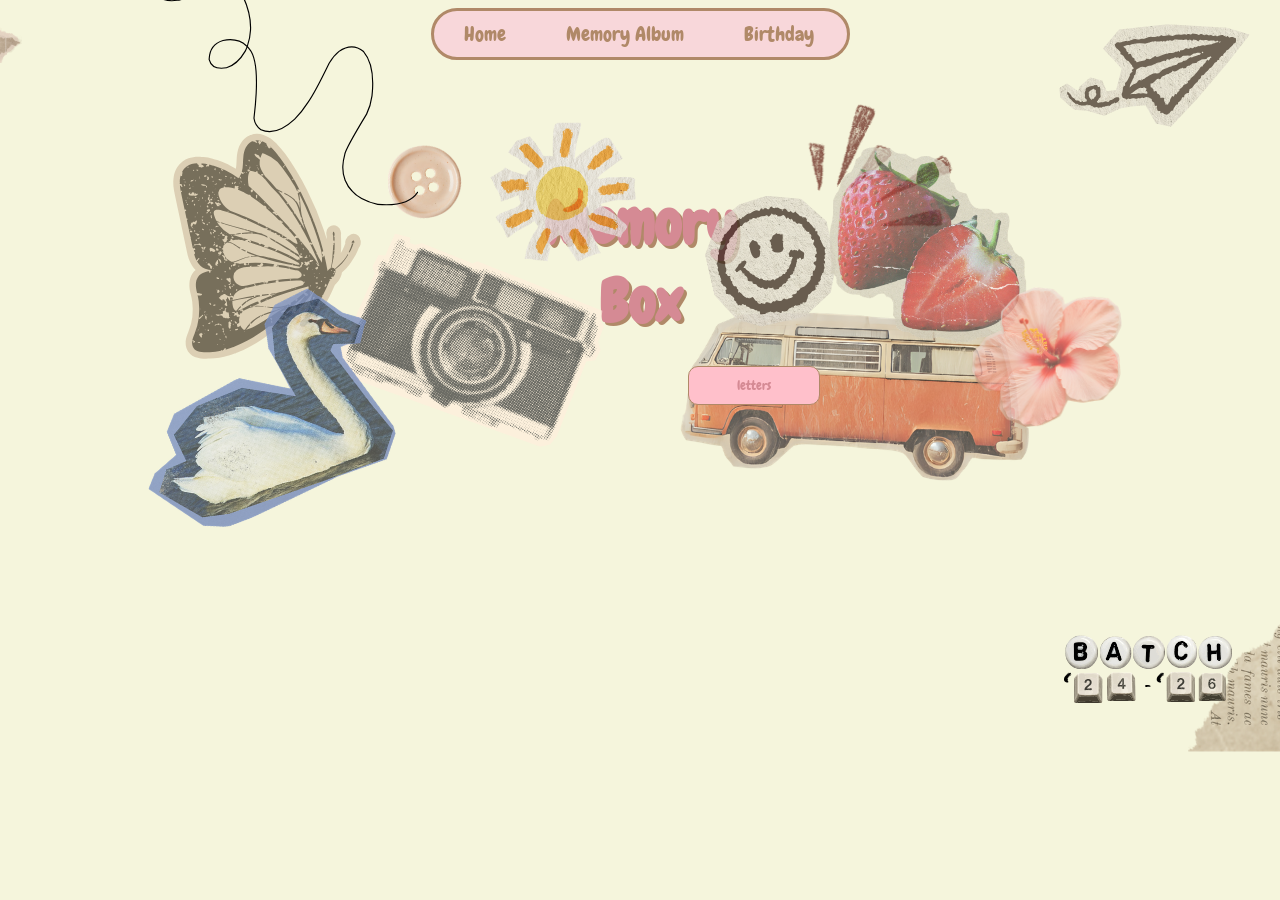
<file: index.html>
<!DOCTYPE html>
<html>
  <head>
    <title>Memory Box</title>
    <link rel="stylesheet" href="Memory Box/css/web.css">
    <link rel="icon" href="Memory Box/images/logo.png" type="image/x-icon">
    <meta name="viewport" content="width=device-width, initial-scale=1.0">
  </head>
        <body>
          <header>
            <ul class="click">
                <li><a href="index.html">Home</a></li>
                <li><a href="Memory Album.html">Memory Album</a></li>
                <li><a href="Birthday.html">Birthday</a></li>
            </ul>
          </header>
          <main>
            <h1 id="title1">Memory <br> Box</h1>
            <div class="container">
              <img src="Memory Box/images/image1.png" id="image1">
              <img src="Memory Box/images/paperetear1.png" id="papertear1">
              <img src="Memory Box/images/papertear2.png" id="papertear2">
              <img src="Memory Box/images/batch.png" id="batch">
              <img src="Memory Box/images/bus.png" id="bus">
              <img src="Memory Box/images/smile.png" id="smile">
              <img src="Memory Box/images/strawberry.png" id="strawberry">
              <img src="Memory Box/images/plane.png" id="plane">
              <img src="Memory Box/images/flower1.png" id="flower1">
              <img src="Memory Box/images/camera.png" id="camera">
              <img src="Memory Box/images/sun.png" id="sun">
              <img src="Memory Box/images/button.png" id="button">
              <img src="Memory Box/images/thread.png" id="thread">
              <img src="Memory Box/images/butterfly.png" id="butterfly">
              <img src="Memory Box/images/swan.png" id="swan">
            </div>

            <div class="dropdown">
              <button id="button">letters</button> <br>
                <div class="content">
                  <a href="Memory Box/html/letters/Cait.html">Cait</a>
                  <a href="Memory Box/html/letters/Celine.html">Celine</a>
                  <a href="Memory Box/html/letters/Ody.html">Ody</a>
                  <a href="Memory Box/html/letters/letters/Bia.html">Bia</a>
                  <a href="Memory Box/html/letters/Kristine.html">Kristine</a>
                  <a href="Memory Box/html/letters/Arazhie.html">Arazhie</a>
                  <a href="Memory Box/html/letters/Dex.html">Dex</a>
                  <a href="Memory Box/html/letters/Joseph.html">Joseph</a>
                </div>
            </div>
          </main>
        </body>
</html>
</file>
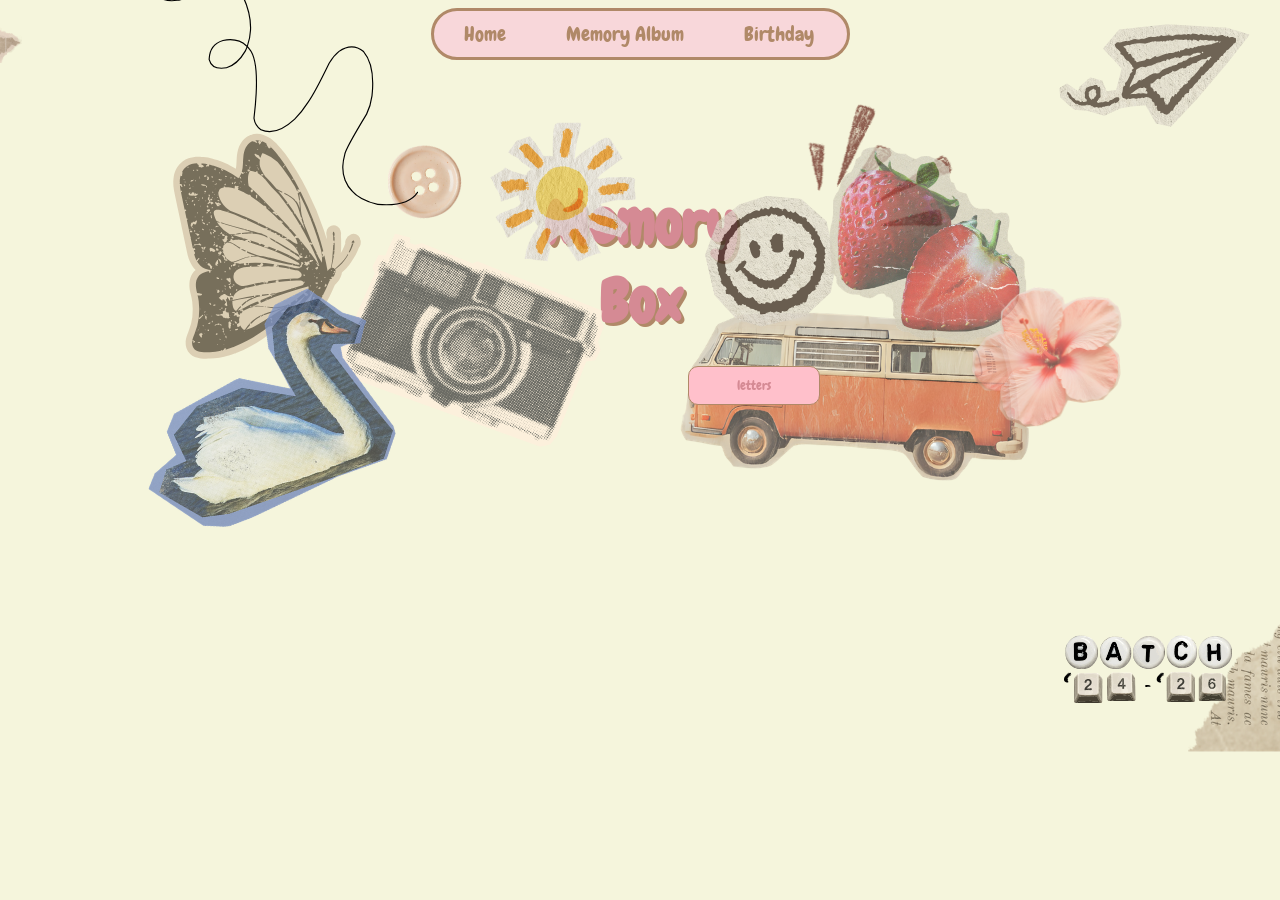
<file: Memory Box/index.html>
<!DOCTYPE html>
<html>
  <head>
    <title>Memory Box</title>
    <link rel="stylesheet" href="css/web.css">
    <link rel="icon" href="images/logo.png" type="image/x-icon">
  </head>
        <body>
          <header>
            <ul class="click">
                <li><a href="index.html">Home</a></li>
                <li><a href="html/Memory Album.html">Memory Album</a></li>
                <li><a href="html/Birthday.html">Birthday</a></li>
            </ul>
          </header>
          <main>
            <h1 id="title1">Memory <br> Box</h1>
            <div class="container">
              <img src="images/image1.png" id="image1">
              <img src="images/paperetear1.png" id="papertear1">
              <img src="images/papertear2.png" id="papertear2">
              <img src="images/batch.png" id="batch">
              <img src="images/bus.png" id="bus">
              <img src="images/smile.png" id="smile">
              <img src="images/strawberry.png" id="strawberry">
              <img src="images/plane.png" id="plane">
              <img src="images/flower1.png" id="flower1">
              <img src="images/camera.png" id="camera">
              <img src="images/sun.png" id="sun">
              <img src="images/button.png" id="button">
              <img src="images/thread.png" id="thread">
              <img src="images/butterfly.png" id="butterfly">
              <img src="images/swan.png" id="swan">
            </div>

            <div class="dropdown">
              <button id="button">letters</button> <br>
                <div class="content">
                  <a href="letters/Cait.html">Cait</a>
                  <a href="letters/Celine.html">Celine</a>
                  <a href="letters/Ody.html">Ody</a>
                  <a href="letters/Bia.html">Bia</a>
                  <a href="letters/Kristine.html">Kristine</a>
                  <a href="letters/Arazhie.html">Arazhie</a>
                  <a href="letters/Dex.html">Dex</a>
                  <a href="letters/Joseph.html">Joseph</a>
                </div>
            </div>
          </main>
        </body>
</html>
</file>
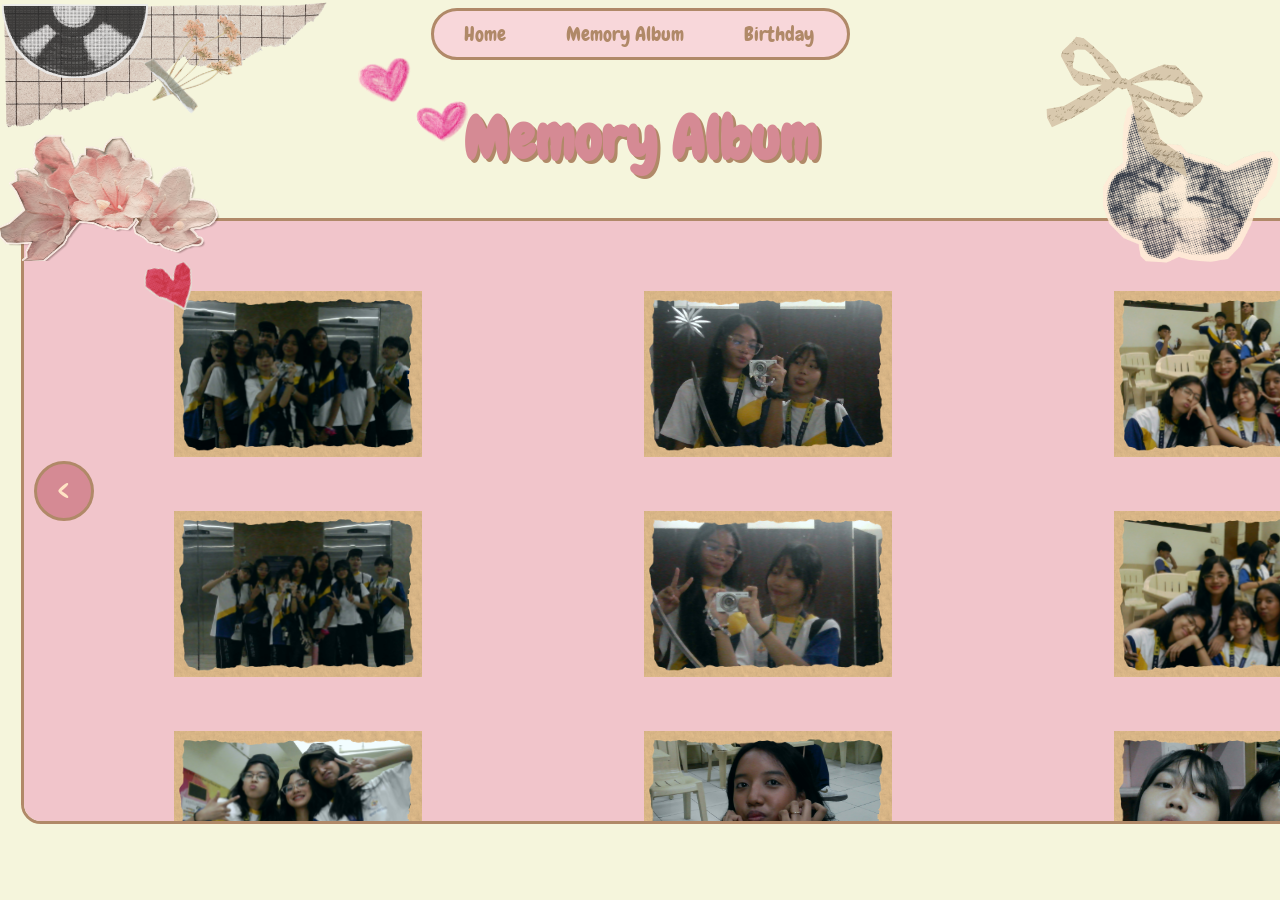
<file: Memory Album.html>
<!DOCTYPE html>
<html>
    <head>
        <title>Memory Album</title>
        <link rel="stylesheet" href="Memory Box/css/stylememoryalbum.css">
        <link rel="icon" href="Memory Box/images/logo.png" type="image/x-icon">
        <meta name="viewport" content="width=device-width, initial-scale=1.0">
    </head>
    <body>
        <header> 
            <ul class="click">
                <li><a href="index.html">Home</a></li>
                <li><a href="Memory Album.html">Memory Album</a></li>
                <li><a href="Birthday.html">Birthday</a></li>
            </ul>
        </header>
        
        
        <main>  
            <div class="container"> 
            <h1 id="title1"> Memory Album </h1>
                
            <img src="Memory Box/images/papertear3.png" id="papertear3">
            <img src="Memory Box/images/papertear4.png" id="papertear4">
            <img src="Memory Box/images/halfdisk.png" id="halfdisk">
            <img src="Memory Box/images/flower2.png" id="flower2">
            <img src="Memory Box/images/flower3.png" id="flower3">
            <img src="Memory Box/images/hearts.png" id="hearts">
            <img src="Memory Box/images/cat.png" id="cat">
            <img src="Memory Box/images/star.png" id="star">
            <img src="Memory Box/images/ribbon.png" id="ribbon">

            </div>
 
            <div class="album">
                <button id="left"> <a href ="Memory Album3.html"> < </a> </button> <br>
                <button id="right"> <a href="Memory Album2.html"> > </a> </button>
                <a  href="https://drive.google.com/drive/u/5/folders/1JlvBcGP88KhnIEMKYkSOfZzsnUJ7aaG-" target="_blank"> <img src="Memory Box/images/WEBSITE IMAGES/1.png" class="glow" id="img1"> </a>
                <a  href="https://drive.google.com/drive/u/5/folders/1JlvBcGP88KhnIEMKYkSOfZzsnUJ7aaG-" target="_blank"> <img src="Memory Box/images/WEBSITE IMAGES/2.png" class="glow" id="img2"> </a>
                <a  href="https://drive.google.com/drive/u/5/folders/1JlvBcGP88KhnIEMKYkSOfZzsnUJ7aaG-" target="_blank"> <img src="Memory Box/images/WEBSITE IMAGES/3.png" class="glow" id="img3"> </a>
                <a  href="https://drive.google.com/drive/u/5/folders/1JlvBcGP88KhnIEMKYkSOfZzsnUJ7aaG-" target="_blank"> <img src="Memory Box/images/WEBSITE IMAGES/4.png" class="glow" id="img4"> </a>
                <a  href="https://drive.google.com/drive/u/5/folders/1JlvBcGP88KhnIEMKYkSOfZzsnUJ7aaG-" target="_blank"> <img src="Memory Box/images/WEBSITE IMAGES/5.png" class="glow" id="img5"> </a>
                <a  href="https://drive.google.com/drive/u/5/folders/1JlvBcGP88KhnIEMKYkSOfZzsnUJ7aaG-" target="_blank"> <img src="Memory Box/images/WEBSITE IMAGES/6.png" class="glow" id="img6"> </a>
                <a  href="https://drive.google.com/drive/u/5/folders/1JlvBcGP88KhnIEMKYkSOfZzsnUJ7aaG-" target="_blank"> <img src="Memory Box/images/WEBSITE IMAGES/7.png" class="glow" id="img7"> </a>
                <a  href="https://drive.google.com/drive/u/5/folders/1JlvBcGP88KhnIEMKYkSOfZzsnUJ7aaG-" target="_blank"> <img src="Memory Box/images/WEBSITE IMAGES/8.png" class="glow" id="img8"> </a>
                <a  href="https://drive.google.com/drive/u/5/folders/1JlvBcGP88KhnIEMKYkSOfZzsnUJ7aaG-" target="_blank"> <img src="Memory Box/images/WEBSITE IMAGES/9.png" class="glow" id="img9"> </a>
                <a  href="https://drive.google.com/drive/u/5/folders/1JlvBcGP88KhnIEMKYkSOfZzsnUJ7aaG-" target="_blank"> <img src="Memory Box/images/WEBSITE IMAGES/10.png" class="glow" id="img10"> </a>
                <a  href="https://drive.google.com/drive/u/5/folders/1JlvBcGP88KhnIEMKYkSOfZzsnUJ7aaG-" target="_blank"> <img src="Memory Box/images/WEBSITE IMAGES/11.png" class="glow" id="img11"> </a>
                <a  href="https://drive.google.com/drive/u/5/folders/1JlvBcGP88KhnIEMKYkSOfZzsnUJ7aaG-" target="_blank"> <img src="Memory Box/images/WEBSITE IMAGES/12.png" class="glow" id="img12"> </a>
                <a  href="https://drive.google.com/drive/u/5/folders/1JlvBcGP88KhnIEMKYkSOfZzsnUJ7aaG-" target="_blank"> <img src="Memory Box/images/WEBSITE IMAGES/13.png" class="glow" id="img13"> </a>
                <a  href="https://drive.google.com/drive/u/5/folders/1JlvBcGP88KhnIEMKYkSOfZzsnUJ7aaG-" target="_blank"> <img src="Memory Box/images/WEBSITE IMAGES/14.png" class="glow" id="img14"> </a>
                <a  href="https://drive.google.com/drive/u/5/folders/1JlvBcGP88KhnIEMKYkSOfZzsnUJ7aaG-" target="_blank"> <img src="Memory Box/images/WEBSITE IMAGES/15.png" class="glow" id="img15"> </a>
                <a  href="https://drive.google.com/drive/u/5/folders/1JlvBcGP88KhnIEMKYkSOfZzsnUJ7aaG-" target="_blank"> <img src="Memory Box/images/WEBSITE IMAGES/16.png" class="glow" id="img16"> </a>
                <a  href="https://drive.google.com/drive/u/5/folders/1JlvBcGP88KhnIEMKYkSOfZzsnUJ7aaG-" target="_blank"> <img src="Memory Box/images/WEBSITE IMAGES/17.png" class="glow" id="img17"> </a>
                <a  href="https://drive.google.com/drive/u/5/folders/1JlvBcGP88KhnIEMKYkSOfZzsnUJ7aaG-" target="_blank"> <img src="Memory Box/images/WEBSITE IMAGES/18.png" class="glow" id="img18"> </a>
                <img src="Memory Box/images/WEBSITE IMAGES/border.png" class="glow" id="border1">
                <img src="Memory Box/images/WEBSITE IMAGES/border.png" class="glow" id="border2">
                <img src="Memory Box/images/WEBSITE IMAGES/border.png" class="glow" id="border3">
                <img src="Memory Box/images/WEBSITE IMAGES/border.png" class="glow" id="border4">
                <img src="Memory Box/images/WEBSITE IMAGES/border.png" class="glow" id="border5">
                <img src="Memory Box/images/WEBSITE IMAGES/border.png" class="glow" id="border6">
                <img src="Memory Box/images/WEBSITE IMAGES/border.png" class="glow" id="border7">
                <img src="Memory Box/images/WEBSITE IMAGES/border.png" class="glow" id="border8">
                <img src="Memory Box/images/WEBSITE IMAGES/border.png" class="glow" id="border9">
                <img src="Memory Box/images/WEBSITE IMAGES/border.png" class="glow" id="border10">
                <img src="Memory Box/images/WEBSITE IMAGES/border.png" class="glow" id="border11">
                <img src="Memory Box/images/WEBSITE IMAGES/border.png" class="glow" id="border12">
                <img src="Memory Box/images/WEBSITE IMAGES/border.png" class="glow" id="border13">
                <img src="Memory Box/images/WEBSITE IMAGES/border.png" class="glow" id="border14">
                <img src="Memory Box/images/WEBSITE IMAGES/border.png" class="glow" id="border15">
                <img src="Memory Box/images/WEBSITE IMAGES/border.png" class="glow" id="border16">
                <img src="Memory Box/images/WEBSITE IMAGES/border.png" class="glow" id="border17">
                <img src="Memory Box/images/WEBSITE IMAGES/border.png" class="glow" id="border18">
                <img src="Memory Box/images/WEBSITE IMAGES/heart.png"  class="glow"  id="heart">

            </div>
        </main>
    </body>
</html>
</file>
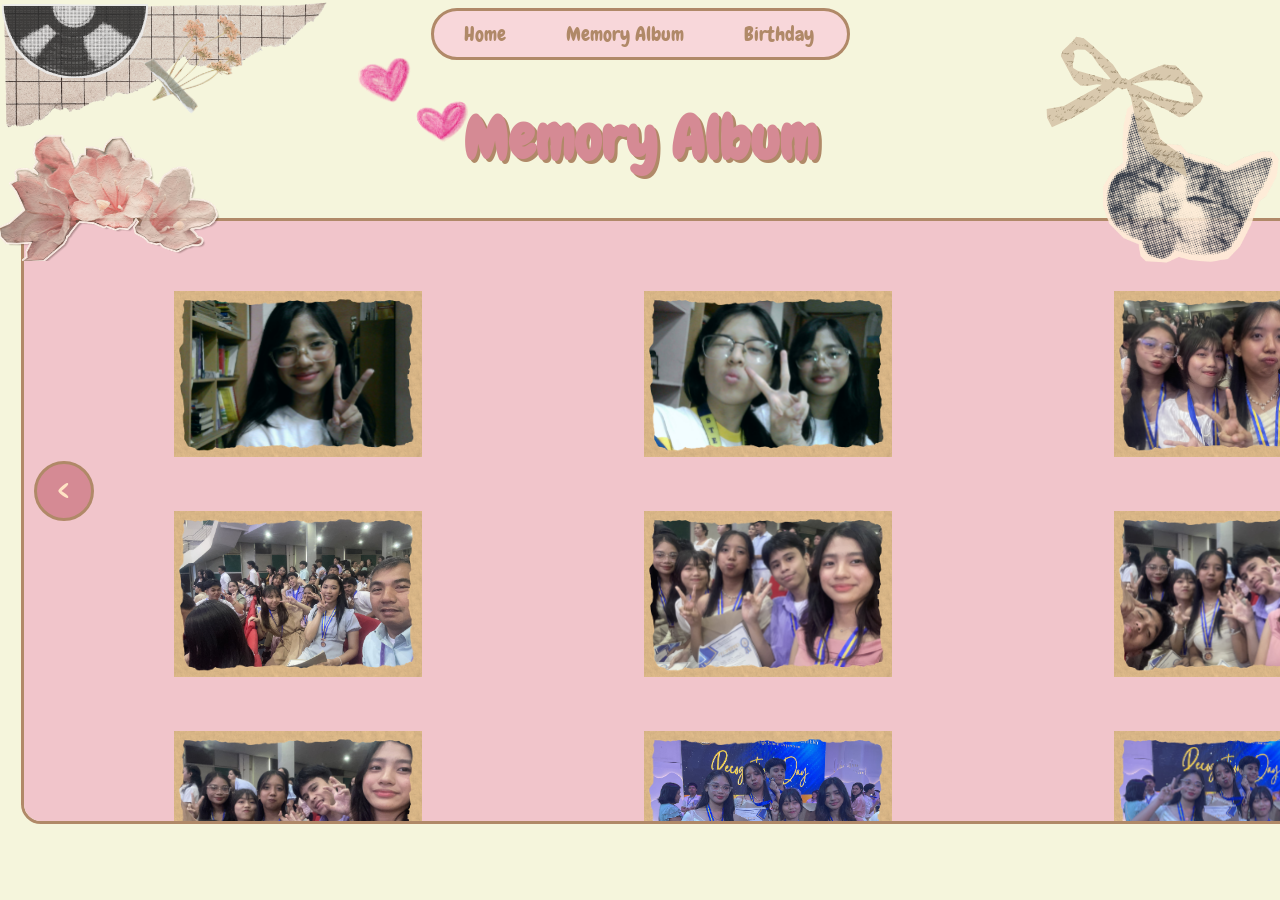
<file: Memory Album2.html>
<!DOCTYPE html>
<html>
    <head>
        <title>Memory Album</title>
        <link rel="stylesheet" href="Memory Box/css/stylememoryalbum2.css">
        <link rel="icon" href="Memory Box/images/logo.png" type="image/x-icon">
        <meta name="viewport" content="width=device-width, initial-scale=1.0">
    </head>
    <body>
        <header> 
            <ul class="click">
                <li><a href="index.html">Home</a></li>
                <li><a href="Memory Album.html">Memory Album</a></li>
                <li><a href="Birthday.html">Birthday</a></li>
            </ul>
        </header>
        
        
        <main>  
            <div class="container"> 
            <h1 id="title1"> Memory Album </h1>
                
            <img src="Memory Box/images/papertear3.png" id="papertear3">
            <img src="Memory Box/images/papertear4.png" id="papertear4">
            <img src="Memory Box/images/halfdisk.png" id="halfdisk">
            <img src="Memory Box/images/flower2.png" id="flower2">
            <img src="Memory Box/images/flower3.png" id="flower3">
            <img src="Memory Box/images/hearts.png" id="hearts">
            <img src="Memory Box/images/cat.png" id="cat">
            <img src="Memory Box/images/star.png" id="star">
            <img src="Memory Box/images/ribbon.png" id="ribbon">

            </div>
 
            <div class="album">
                <button id="left"> <a href ="Memory Album.html"> < </a> </button> <br>
                <button id="right"> <a href="Memory Album3.html"> > </a> </button>
                <a  href="https://drive.google.com/drive/u/5/folders/1JlvBcGP88KhnIEMKYkSOfZzsnUJ7aaG-" target="_blank"> <img src="Memory Box/images/WEBSITE IMAGES/19.png" class="glow" id="img19"> </a>
                <a  href="https://drive.google.com/drive/u/5/folders/1JlvBcGP88KhnIEMKYkSOfZzsnUJ7aaG-" target="_blank"> <img src="Memory Box/images/WEBSITE IMAGES/20.png" class="glow" id="img20"> </a>
                <a  href="https://drive.google.com/drive/u/5/folders/1JlvBcGP88KhnIEMKYkSOfZzsnUJ7aaG-" target="_blank"> <img src="Memory Box/images/WEBSITE IMAGES/21.png" class="glow" id="img21"> </a>
                <a  href="https://drive.google.com/drive/u/5/folders/1JlvBcGP88KhnIEMKYkSOfZzsnUJ7aaG-" target="_blank"> <img src="Memory Box/images/WEBSITE IMAGES/22.png" class="glow" id="img22"> </a>
                <a  href="https://drive.google.com/drive/u/5/folders/1JlvBcGP88KhnIEMKYkSOfZzsnUJ7aaG-" target="_blank"> <img src="Memory Box/images/WEBSITE IMAGES/23.png" class="glow" id="img23"> </a>
                <a  href="https://drive.google.com/drive/u/5/folders/1JlvBcGP88KhnIEMKYkSOfZzsnUJ7aaG-" target="_blank"> <img src="Memory Box/images/WEBSITE IMAGES/24.png" class="glow" id="img24"> </a>
                <a  href="https://drive.google.com/drive/u/5/folders/1JlvBcGP88KhnIEMKYkSOfZzsnUJ7aaG-" target="_blank"> <img src="Memory Box/images/WEBSITE IMAGES/25.png" class="glow" id="img25"> </a>
                <a  href="https://drive.google.com/drive/u/5/folders/1JlvBcGP88KhnIEMKYkSOfZzsnUJ7aaG-" target="_blank"> <img src="Memory Box/images/WEBSITE IMAGES/26.png" class="glow" id="img26"> </a>
                <a  href="https://drive.google.com/drive/u/5/folders/1JlvBcGP88KhnIEMKYkSOfZzsnUJ7aaG-" target="_blank"> <img src="Memory Box/images/WEBSITE IMAGES/27.png" class="glow" id="img27"> </a>
                <a  href="https://drive.google.com/drive/u/5/folders/1JlvBcGP88KhnIEMKYkSOfZzsnUJ7aaG-" target="_blank"> <img src="Memory Box/images/WEBSITE IMAGES/28.png" class="glow" id="img28"> </a>
                <a  href="https://drive.google.com/drive/u/5/folders/1JlvBcGP88KhnIEMKYkSOfZzsnUJ7aaG-" target="_blank"> <img src="Memory Box/images/WEBSITE IMAGES/29.png" class="glow" id="img29"> </a>
                <a  href="https://drive.google.com/drive/u/5/folders/1JlvBcGP88KhnIEMKYkSOfZzsnUJ7aaG-" target="_blank"> <img src="Memory Box/images/WEBSITE IMAGES/30.png" class="glow" id="img30"> </a>
                <img src="Memory Box/images/WEBSITE IMAGES/border.png" class="glow" id="border19">
                <img src="Memory Box/images/WEBSITE IMAGES/border.png" class="glow" id="border20">
                <img src="Memory Box/images/WEBSITE IMAGES/border.png" class="glow" id="border21">
                <img src="Memory Box/images/WEBSITE IMAGES/border.png" class="glow" id="border22">
                <img src="Memory Box/images/WEBSITE IMAGES/border.png" class="glow" id="border23">
                <img src="Memory Box/images/WEBSITE IMAGES/border.png" class="glow" id="border24">
                <img src="Memory Box/images/WEBSITE IMAGES/border.png" class="glow" id="border25">
                <img src="Memory Box/images/WEBSITE IMAGES/border.png" class="glow" id="border26">
                <img src="Memory Box/images/WEBSITE IMAGES/border.png" class="glow" id="border27">
                <img src="Memory Box/images/WEBSITE IMAGES/border.png" class="glow" id="border28">
                <img src="Memory Box/images/WEBSITE IMAGES/border.png" class="glow" id="border29">
                <img src="Memory Box/images/WEBSITE IMAGES/border.png" class="glow" id="border30">

              

            </div>
        </main>
    </body>
</html>
</file>
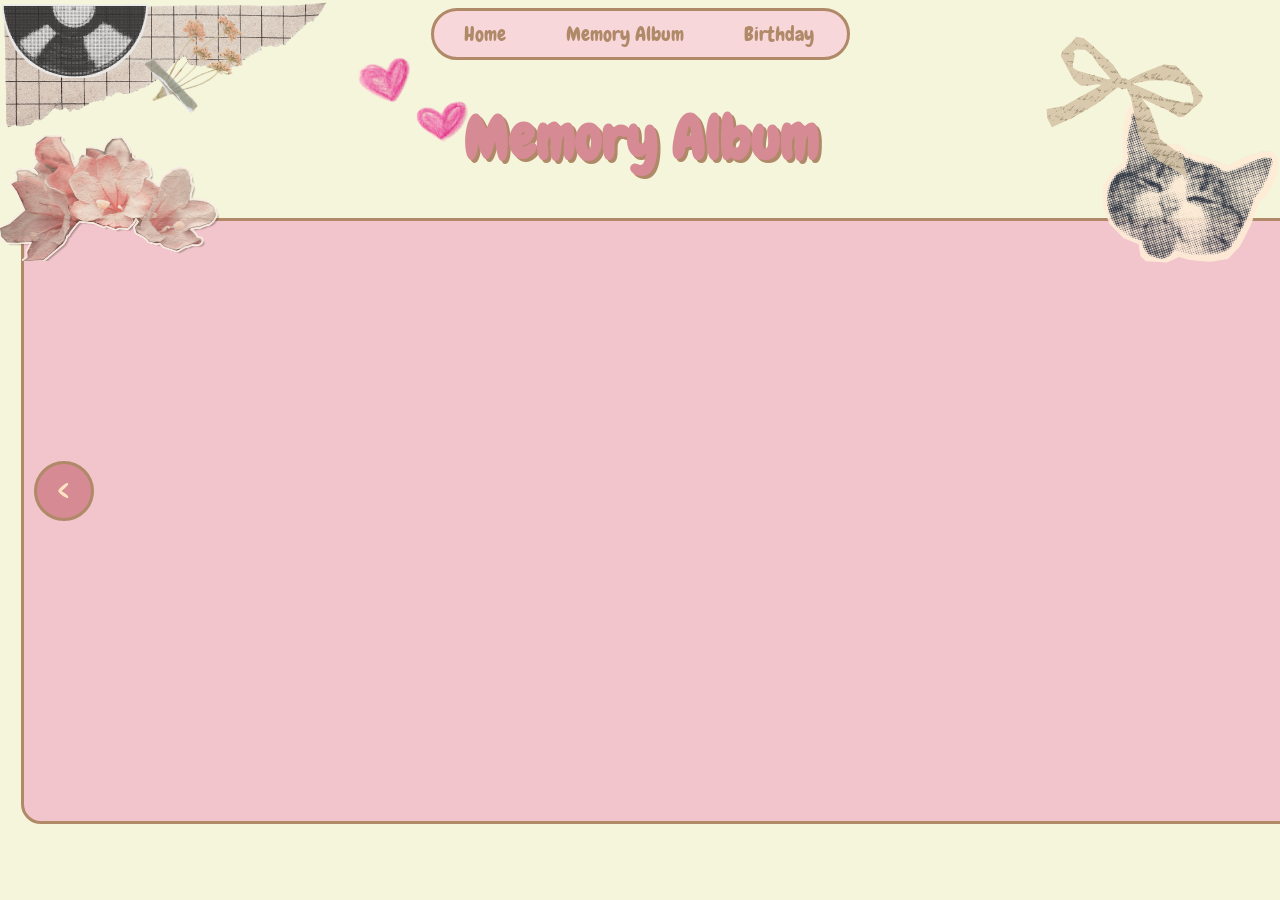
<file: Memory Album3.html>
<!DOCTYPE html>
<html>
    <head>
        <title>Memory Album</title>
        <link rel="stylesheet" href="Memory Box/css/stylememoryalbum2.css">
        <link rel="icon" href="Memory Box/images/logo.png" type="image/x-icon">
        <meta name="viewport" content="width=device-width, initial-scale=1.0">
    </head>
    <body>
        <header> 
            <ul class="click">
                <li><a href="index.html">Home</a></li>
                <li><a href="Memory Album.html">Memory Album</a></li>
                <li><a href="Birthday.html">Birthday</a></li>
            </ul>
        </header>
        
        
        <main>  
            <div class="container"> 
            <h1 id="title1"> Memory Album </h1>
                
            <img src="Memory Box/images/papertear3.png" id="papertear3">
            <img src="Memory Box/images/papertear4.png" id="papertear4">
            <img src="Memory Box/images/halfdisk.png" id="halfdisk">
            <img src="Memory Box/images/flower2.png" id="flower2">
            <img src="Memory Box/images/flower3.png" id="flower3">
            <img src="Memory Box/images/hearts.png" id="hearts">
            <img src="Memory Box/images/cat.png" id="cat">
            <img src="Memory Box/images/star.png" id="star">
            <img src="Memory Box/images/ribbon.png" id="ribbon">

            </div>
 
            <div class="album">
                <button id="left"> <a href ="Memory Album2.html"> < </a> </button> <br>
                <button id="right"> <a href="Memory Album.html"> > </a> </button>
              

            </div>
        </main>
    </body>
</html>
</file>
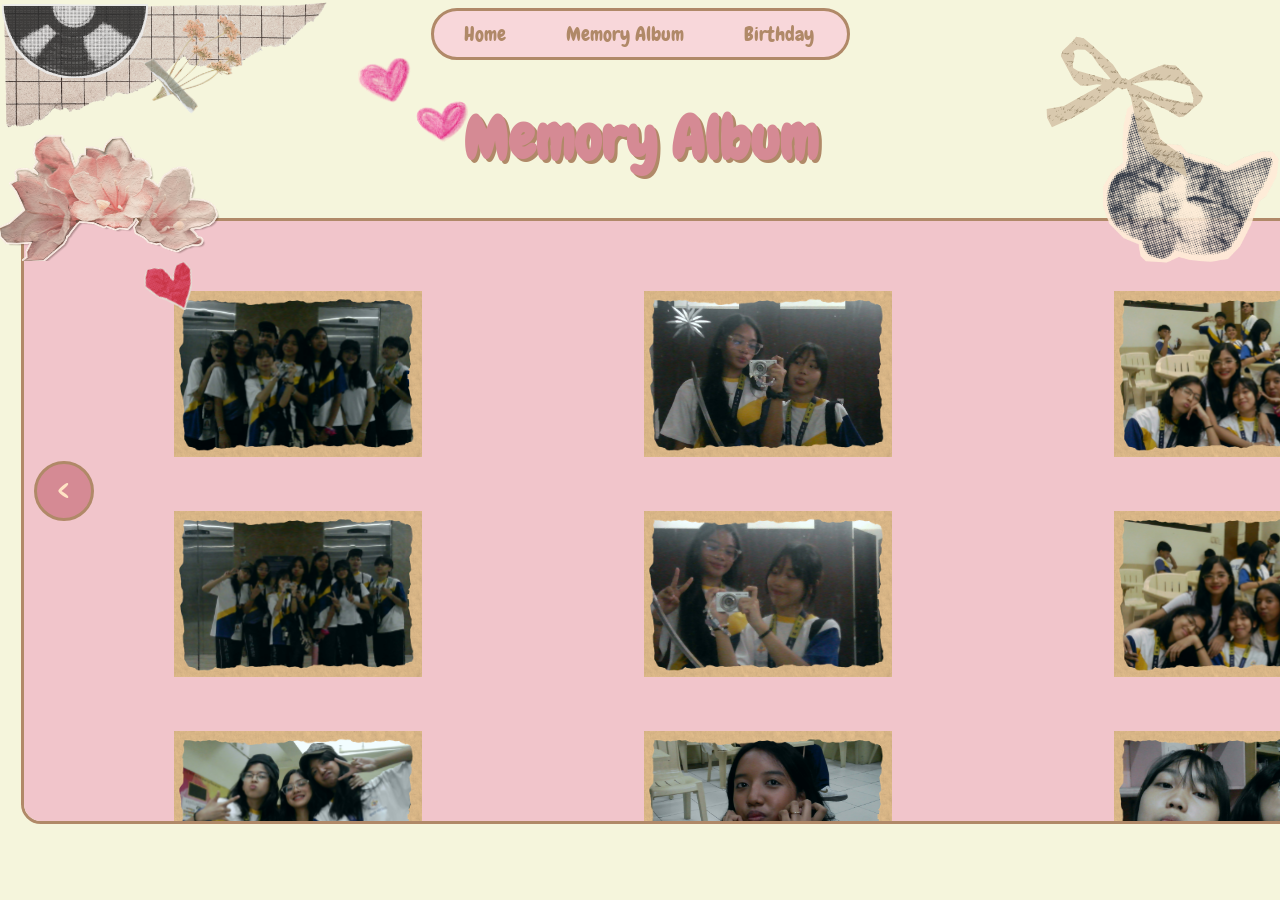
<file: html/Memory Album.html>
<!DOCTYPE html>
<html>
    <head>
        <title>Memory Album</title>
        <link rel="stylesheet" href="/Memory Box/css/stylememoryalbum.css">
        <link rel="icon" href="/Memory Box/images/logo.png" type="image/x-icon">
    </head>
    <body>
        <header> 
            <ul class="click">
                <li><a href="/index.html">Home</a></li>
                <li><a href="Memory Album.html">Memory Album</a></li>
                <li><a href="Birthday.html">Birthday</a></li>
            </ul>
        </header>
        
        
        <main>  
            <div class="container"> 
            <h1 id="title1"> Memory Album </h1>
                
            <img src="/Memory Box/images/papertear3.png" id="papertear3">
            <img src="/Memory Box/images/papertear4.png" id="papertear4">
            <img src="/Memory Box/images/halfdisk.png" id="halfdisk">
            <img src="/Memory Box/images/flower2.png" id="flower2">
            <img src="/Memory Box/images/flower3.png" id="flower3">
            <img src="/Memory Box/images/hearts.png" id="hearts">
            <img src="/Memory Box/images/cat.png" id="cat">
            <img src="/Memory Box/images/star.png" id="star">
            <img src="/Memory Box/images/ribbon.png" id="ribbon">

            </div>
 
            <div class="album">
                <button id="left"> <a href ="Memory Album3.html"> < </a> </button> <br>
                <button id="right"> <a href="Memory Album2.html"> > </a> </button>
                <a  href="https://drive.google.com/drive/u/5/folders/1JlvBcGP88KhnIEMKYkSOfZzsnUJ7aaG-" target="_blank"> <img src="/Memory Box/images/WEBSITE IMAGES/1.png" class="glow" id="img1"> </a>
                <a  href="https://drive.google.com/drive/u/5/folders/1JlvBcGP88KhnIEMKYkSOfZzsnUJ7aaG-" target="_blank"> <img src="/Memory Box/images/WEBSITE IMAGES/2.png" class="glow" id="img2"> </a>
                <a  href="https://drive.google.com/drive/u/5/folders/1JlvBcGP88KhnIEMKYkSOfZzsnUJ7aaG-" target="_blank"> <img src="/Memory Box/images/WEBSITE IMAGES/3.png" class="glow" id="img3"> </a>
                <a  href="https://drive.google.com/drive/u/5/folders/1JlvBcGP88KhnIEMKYkSOfZzsnUJ7aaG-" target="_blank"> <img src="/Memory Box/images/WEBSITE IMAGES/4.png" class="glow" id="img4"> </a>
                <a  href="https://drive.google.com/drive/u/5/folders/1JlvBcGP88KhnIEMKYkSOfZzsnUJ7aaG-" target="_blank"> <img src="/Memory Box/images/WEBSITE IMAGES/5.png" class="glow" id="img5"> </a>
                <a  href="https://drive.google.com/drive/u/5/folders/1JlvBcGP88KhnIEMKYkSOfZzsnUJ7aaG-" target="_blank"> <img src="/Memory Box/images/WEBSITE IMAGES/6.png" class="glow" id="img6"> </a>
                <a  href="https://drive.google.com/drive/u/5/folders/1JlvBcGP88KhnIEMKYkSOfZzsnUJ7aaG-" target="_blank"> <img src="/Memory Box/images/WEBSITE IMAGES/7.png" class="glow" id="img7"> </a>
                <a  href="https://drive.google.com/drive/u/5/folders/1JlvBcGP88KhnIEMKYkSOfZzsnUJ7aaG-" target="_blank"> <img src="/Memory Box/images/WEBSITE IMAGES/8.png" class="glow" id="img8"> </a>
                <a  href="https://drive.google.com/drive/u/5/folders/1JlvBcGP88KhnIEMKYkSOfZzsnUJ7aaG-" target="_blank"> <img src="/Memory Box/images/WEBSITE IMAGES/9.png" class="glow" id="img9"> </a>
                <a  href="https://drive.google.com/drive/u/5/folders/1JlvBcGP88KhnIEMKYkSOfZzsnUJ7aaG-" target="_blank"> <img src="/Memory Box/images/WEBSITE IMAGES/10.png" class="glow" id="img10"> </a>
                <a  href="https://drive.google.com/drive/u/5/folders/1JlvBcGP88KhnIEMKYkSOfZzsnUJ7aaG-" target="_blank"> <img src="/Memory Box/images/WEBSITE IMAGES/11.png" class="glow" id="img11"> </a>
                <a  href="https://drive.google.com/drive/u/5/folders/1JlvBcGP88KhnIEMKYkSOfZzsnUJ7aaG-" target="_blank"> <img src="/Memory Box/images/WEBSITE IMAGES/12.png" class="glow" id="img12"> </a>
                <a  href="https://drive.google.com/drive/u/5/folders/1JlvBcGP88KhnIEMKYkSOfZzsnUJ7aaG-" target="_blank"> <img src="/Memory Box/images/WEBSITE IMAGES/13.png" class="glow" id="img13"> </a>
                <a  href="https://drive.google.com/drive/u/5/folders/1JlvBcGP88KhnIEMKYkSOfZzsnUJ7aaG-" target="_blank"> <img src="/Memory Box/images/WEBSITE IMAGES/14.png" class="glow" id="img14"> </a>
                <a  href="https://drive.google.com/drive/u/5/folders/1JlvBcGP88KhnIEMKYkSOfZzsnUJ7aaG-" target="_blank"> <img src="/Memory Box/images/WEBSITE IMAGES/15.png" class="glow" id="img15"> </a>
                <a  href="https://drive.google.com/drive/u/5/folders/1JlvBcGP88KhnIEMKYkSOfZzsnUJ7aaG-" target="_blank"> <img src="/Memory Box/images/WEBSITE IMAGES/16.png" class="glow" id="img16"> </a>
                <a  href="https://drive.google.com/drive/u/5/folders/1JlvBcGP88KhnIEMKYkSOfZzsnUJ7aaG-" target="_blank"> <img src="/Memory Box/images/WEBSITE IMAGES/17.png" class="glow" id="img17"> </a>
                <a  href="https://drive.google.com/drive/u/5/folders/1JlvBcGP88KhnIEMKYkSOfZzsnUJ7aaG-" target="_blank"> <img src="/Memory Box/images/WEBSITE IMAGES/18.png" class="glow" id="img18"> </a>
                <img src="/Memory Box/images/WEBSITE IMAGES/border.png" class="glow" id="border1">
                <img src="/Memory Box/images/WEBSITE IMAGES/border.png" class="glow" id="border2">
                <img src="/Memory Box/images/WEBSITE IMAGES/border.png" class="glow" id="border3">
                <img src="/Memory Box/images/WEBSITE IMAGES/border.png" class="glow" id="border4">
                <img src="/Memory Box/images/WEBSITE IMAGES/border.png" class="glow" id="border5">
                <img src="/Memory Box/images/WEBSITE IMAGES/border.png" class="glow" id="border6">
                <img src="/Memory Box/images/WEBSITE IMAGES/border.png" class="glow" id="border7">
                <img src="/Memory Box/images/WEBSITE IMAGES/border.png" class="glow" id="border8">
                <img src="/Memory Box/images/WEBSITE IMAGES/border.png" class="glow" id="border9">
                <img src="/Memory Box/images/WEBSITE IMAGES/border.png" class="glow" id="border10">
                <img src="/Memory Box/images/WEBSITE IMAGES/border.png" class="glow" id="border11">
                <img src="/Memory Box/images/WEBSITE IMAGES/border.png" class="glow" id="border12">
                <img src="/Memory Box/images/WEBSITE IMAGES/border.png" class="glow" id="border13">
                <img src="/Memory Box/images/WEBSITE IMAGES/border.png" class="glow" id="border14">
                <img src="/Memory Box/images/WEBSITE IMAGES/border.png" class="glow" id="border15">
                <img src="/Memory Box/images/WEBSITE IMAGES/border.png" class="glow" id="border16">
                <img src="/Memory Box/images/WEBSITE IMAGES/border.png" class="glow" id="border17">
                <img src="/Memory Box/images/WEBSITE IMAGES/border.png" class="glow" id="border18">
                <img src="/Memory Box/images/WEBSITE IMAGES/heart.png"  class="glow"  id="heart">

            </div>
        </main>
    </body>
</html>
</file>
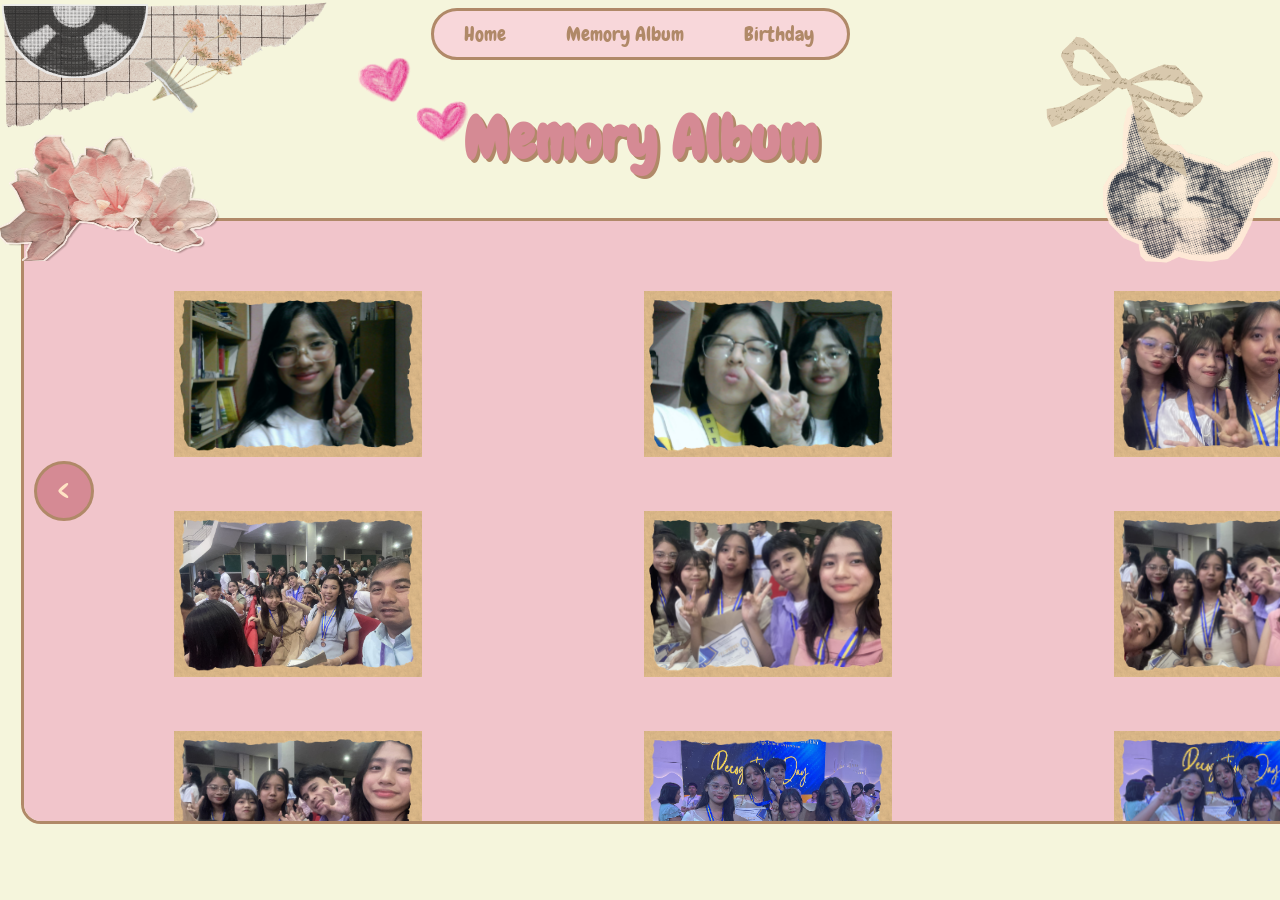
<file: html/Memory Album2.html>
<!DOCTYPE html>
<html>
    <head>
        <title>Memory Album</title>
        <link rel="stylesheet" href="/Memory Box/css/stylememoryalbum2.css">
        <link rel="icon" href="/Memory Box/images/logo.png" type="image/x-icon">
    </head>
    <body>
        <header> 
            <ul class="click">
                <li><a href="/index.html">Home</a></li>
                <li><a href="Memory Album.html">Memory Album</a></li>
                <li><a href="Birthday.html">Birthday</a></li>
            </ul>
        </header>
        
        
        <main>  
            <div class="container"> 
            <h1 id="title1"> Memory Album </h1>
                
            <img src="/Memory Box/images/papertear3.png" id="papertear3">
            <img src="/Memory Box/images/papertear4.png" id="papertear4">
            <img src="/Memory Box/images/halfdisk.png" id="halfdisk">
            <img src="/Memory Box/images/flower2.png" id="flower2">
            <img src="/Memory Box/images/flower3.png" id="flower3">
            <img src="/Memory Box/images/hearts.png" id="hearts">
            <img src="/Memory Box/images/cat.png" id="cat">
            <img src="/Memory Box/images/star.png" id="star">
            <img src="/Memory Box/images/ribbon.png" id="ribbon">

            </div>
 
            <div class="album">
                <button id="left"> <a href ="Memory Album.html"> < </a> </button> <br>
                <button id="right"> <a href="Memory Album3.html"> > </a> </button>
                <a  href="https://drive.google.com/drive/u/5/folders/1JlvBcGP88KhnIEMKYkSOfZzsnUJ7aaG-" target="_blank"> <img src="/Memory Box/images/WEBSITE IMAGES/19.png" class="glow" id="img19"> </a>
                <a  href="https://drive.google.com/drive/u/5/folders/1JlvBcGP88KhnIEMKYkSOfZzsnUJ7aaG-" target="_blank"> <img src="/Memory Box/images/WEBSITE IMAGES/20.png" class="glow" id="img20"> </a>
                <a  href="https://drive.google.com/drive/u/5/folders/1JlvBcGP88KhnIEMKYkSOfZzsnUJ7aaG-" target="_blank"> <img src="/Memory Box/images/WEBSITE IMAGES/21.png" class="glow" id="img21"> </a>
                <a  href="https://drive.google.com/drive/u/5/folders/1JlvBcGP88KhnIEMKYkSOfZzsnUJ7aaG-" target="_blank"> <img src="/Memory Box/images/WEBSITE IMAGES/22.png" class="glow" id="img22"> </a>
                <a  href="https://drive.google.com/drive/u/5/folders/1JlvBcGP88KhnIEMKYkSOfZzsnUJ7aaG-" target="_blank"> <img src="/Memory Box/images/WEBSITE IMAGES/23.png" class="glow" id="img23"> </a>
                <a  href="https://drive.google.com/drive/u/5/folders/1JlvBcGP88KhnIEMKYkSOfZzsnUJ7aaG-" target="_blank"> <img src="/Memory Box/images/WEBSITE IMAGES/24.png" class="glow" id="img24"> </a>
                <a  href="https://drive.google.com/drive/u/5/folders/1JlvBcGP88KhnIEMKYkSOfZzsnUJ7aaG-" target="_blank"> <img src="/Memory Box/images/WEBSITE IMAGES/25.png" class="glow" id="img25"> </a>
                <a  href="https://drive.google.com/drive/u/5/folders/1JlvBcGP88KhnIEMKYkSOfZzsnUJ7aaG-" target="_blank"> <img src="/Memory Box/images/WEBSITE IMAGES/26.png" class="glow" id="img26"> </a>
                <a  href="https://drive.google.com/drive/u/5/folders/1JlvBcGP88KhnIEMKYkSOfZzsnUJ7aaG-" target="_blank"> <img src="/Memory Box/images/WEBSITE IMAGES/27.png" class="glow" id="img27"> </a>
                <a  href="https://drive.google.com/drive/u/5/folders/1JlvBcGP88KhnIEMKYkSOfZzsnUJ7aaG-" target="_blank"> <img src="/Memory Box/images/WEBSITE IMAGES/28.png" class="glow" id="img28"> </a>
                <a  href="https://drive.google.com/drive/u/5/folders/1JlvBcGP88KhnIEMKYkSOfZzsnUJ7aaG-" target="_blank"> <img src="/Memory Box/images/WEBSITE IMAGES/29.png" class="glow" id="img29"> </a>
                <a  href="https://drive.google.com/drive/u/5/folders/1JlvBcGP88KhnIEMKYkSOfZzsnUJ7aaG-" target="_blank"> <img src="/Memory Box/images/WEBSITE IMAGES/30.png" class="glow" id="img30"> </a>
                <img src="/Memory Box/images/WEBSITE IMAGES/border.png" class="glow" id="border19">
                <img src="/Memory Box/images/WEBSITE IMAGES/border.png" class="glow" id="border20">
                <img src="/Memory Box/images/WEBSITE IMAGES/border.png" class="glow" id="border21">
                <img src="/Memory Box/images/WEBSITE IMAGES/border.png" class="glow" id="border22">
                <img src="/Memory Box/images/WEBSITE IMAGES/border.png" class="glow" id="border23">
                <img src="/Memory Box/images/WEBSITE IMAGES/border.png" class="glow" id="border24">
                <img src="/Memory Box/images/WEBSITE IMAGES/border.png" class="glow" id="border25">
                <img src="/Memory Box/images/WEBSITE IMAGES/border.png" class="glow" id="border26">
                <img src="/Memory Box/images/WEBSITE IMAGES/border.png" class="glow" id="border27">
                <img src="/Memory Box/images/WEBSITE IMAGES/border.png" class="glow" id="border28">
                <img src="/Memory Box/images/WEBSITE IMAGES/border.png" class="glow" id="border29">
                <img src="/Memory Box/images/WEBSITE IMAGES/border.png" class="glow" id="border30">

              

            </div>
        </main>
    </body>
</html>
</file>
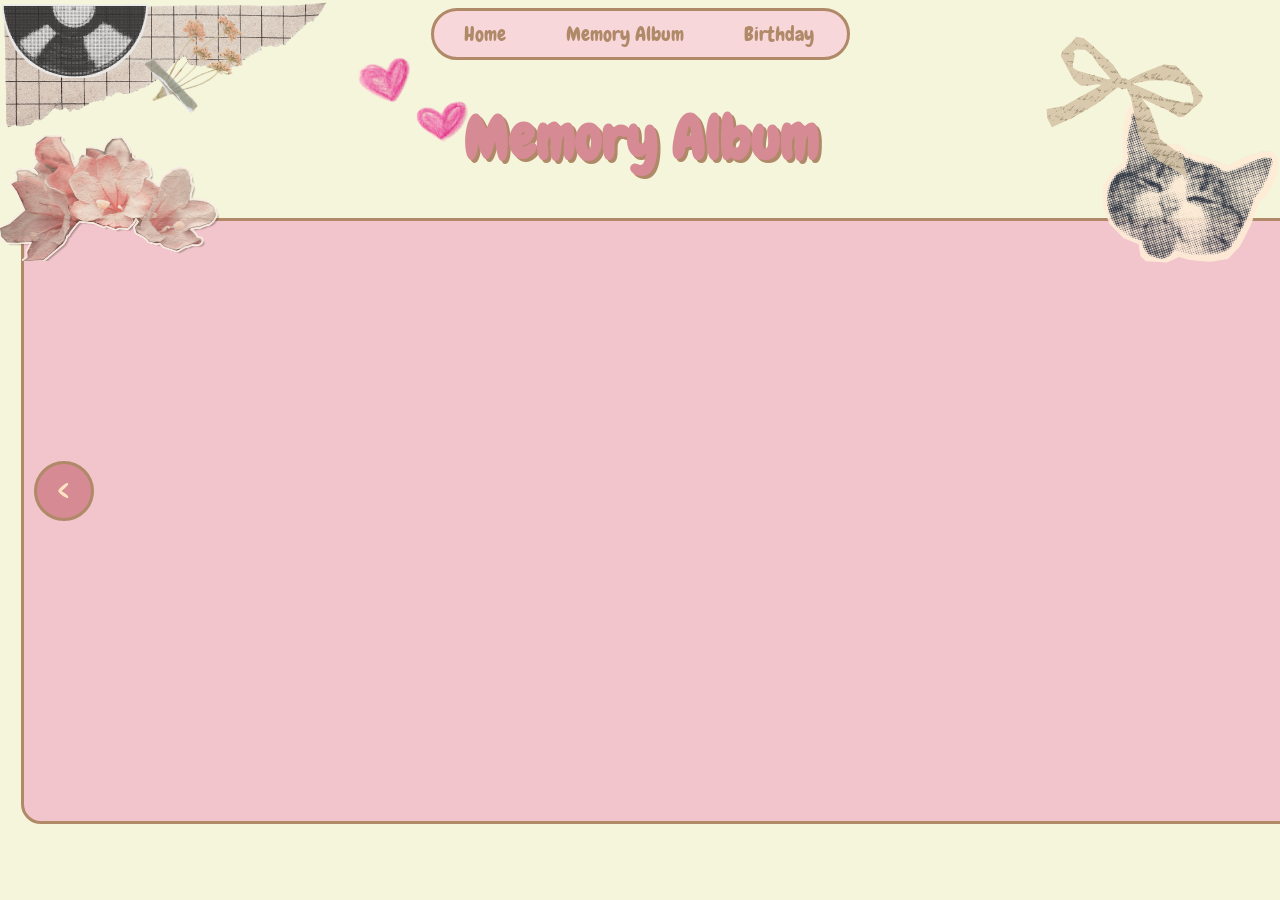
<file: html/Memory Album3.html>
<!DOCTYPE html>
<html>
    <head>
        <title>Memory Album</title>
        <link rel="stylesheet" href="/Memory Box/css/stylememoryalbum2.css">
        <link rel="icon" href="/Memory Box/images/logo.png" type="image/x-icon">
    </head>
    <body>
        <header> 
            <ul class="click">
                <li><a href="/index.html">Home</a></li>
                <li><a href="Memory Album.html">Memory Album</a></li>
                <li><a href="Birthday.html">Birthday</a></li>
            </ul>
        </header>
        
        
        <main>  
            <div class="container"> 
            <h1 id="title1"> Memory Album </h1>
                
            <img src="/Memory Box/images/papertear3.png" id="papertear3">
            <img src="/Memory Box/images/papertear4.png" id="papertear4">
            <img src="/Memory Box/images/halfdisk.png" id="halfdisk">
            <img src="/Memory Box/images/flower2.png" id="flower2">
            <img src="/Memory Box/images/flower3.png" id="flower3">
            <img src="/Memory Box/images/hearts.png" id="hearts">
            <img src="/Memory Box/images/cat.png" id="cat">
            <img src="/Memory Box/images/star.png" id="star">
            <img src="/Memory Box/images/ribbon.png" id="ribbon">

            </div>
 
            <div class="album">
                <button id="left"> <a href ="Memory Album2.html"> < </a> </button> <br>
                <button id="right"> <a href="Memory Album.html"> > </a> </button>
              

            </div>
        </main>
    </body>
</html>
</file>
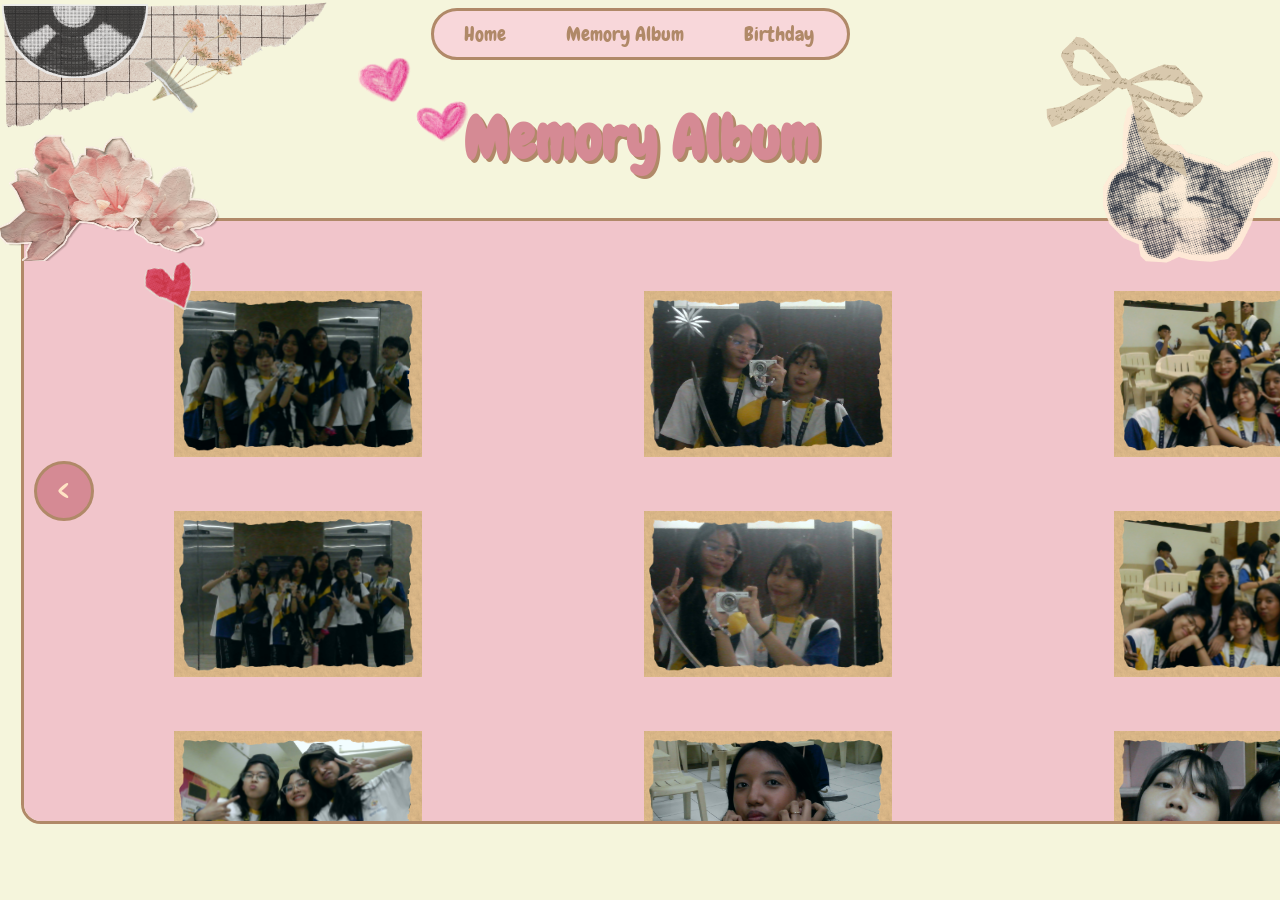
<file: Memory Box/Memory Album.html>
<!DOCTYPE html>
<html>
    <head>
        <title>Memory Album</title>
        <link rel="stylesheet" href="stylememoryalbum.css">
        <link rel="icon" href="images/logo.png" type="image/x-icon">
    </head>
    <body>
        <header> 
            <ul class="click">
                <li><a href="index.html">Home</a></li>
                <li><a href="Memory Album.html">Memory Album</a></li>
                <li><a href="Birthday.html">Birthday</a></li>
            </ul>
        </header>
        
        
        <main>  
            <div class="container"> 
            <h1 id="title1"> Memory Album </h1>
                
            <img src="images/papertear3.png" id="papertear3">
            <img src="images/papertear4.png" id="papertear4">
            <img src="images/halfdisk.png" id="halfdisk">
            <img src="images/flower2.png" id="flower2">
            <img src="images/flower3.png" id="flower3">
            <img src="images/hearts.png" id="hearts">
            <img src="images/cat.png" id="cat">
            <img src="images/star.png" id="star">
            <img src="images/ribbon.png" id="ribbon">

            </div>
 
            <div class="album">
                <button id="left"> <a href ="Memory Album3.html"> < </a> </button> <br>
                <button id="right"> <a href="Memory Album2.html"> > </a> </button>
                <a  href="https://drive.google.com/drive/u/5/folders/1JlvBcGP88KhnIEMKYkSOfZzsnUJ7aaG-" target="_blank"> <img src="images/WEBSITE IMAGES/1.png" class="glow" id="img1"> </a>
                <a  href="https://drive.google.com/drive/u/5/folders/1JlvBcGP88KhnIEMKYkSOfZzsnUJ7aaG-" target="_blank"> <img src="images/WEBSITE IMAGES/2.png" class="glow" id="img2"> </a>
                <a  href="https://drive.google.com/drive/u/5/folders/1JlvBcGP88KhnIEMKYkSOfZzsnUJ7aaG-" target="_blank"> <img src="images/WEBSITE IMAGES/3.png" class="glow" id="img3"> </a>
                <a  href="https://drive.google.com/drive/u/5/folders/1JlvBcGP88KhnIEMKYkSOfZzsnUJ7aaG-" target="_blank"> <img src="images/WEBSITE IMAGES/4.png" class="glow" id="img4"> </a>
                <a  href="https://drive.google.com/drive/u/5/folders/1JlvBcGP88KhnIEMKYkSOfZzsnUJ7aaG-" target="_blank"> <img src="images/WEBSITE IMAGES/5.png" class="glow" id="img5"> </a>
                <a  href="https://drive.google.com/drive/u/5/folders/1JlvBcGP88KhnIEMKYkSOfZzsnUJ7aaG-" target="_blank"> <img src="images/WEBSITE IMAGES/6.png" class="glow" id="img6"> </a>
                <a  href="https://drive.google.com/drive/u/5/folders/1JlvBcGP88KhnIEMKYkSOfZzsnUJ7aaG-" target="_blank"> <img src="images/WEBSITE IMAGES/7.png" class="glow" id="img7"> </a>
                <a  href="https://drive.google.com/drive/u/5/folders/1JlvBcGP88KhnIEMKYkSOfZzsnUJ7aaG-" target="_blank"> <img src="images/WEBSITE IMAGES/8.png" class="glow" id="img8"> </a>
                <a  href="https://drive.google.com/drive/u/5/folders/1JlvBcGP88KhnIEMKYkSOfZzsnUJ7aaG-" target="_blank"> <img src="images/WEBSITE IMAGES/9.png" class="glow" id="img9"> </a>
                <a  href="https://drive.google.com/drive/u/5/folders/1JlvBcGP88KhnIEMKYkSOfZzsnUJ7aaG-" target="_blank"> <img src="images/WEBSITE IMAGES/10.png" class="glow" id="img10"> </a>
                <a  href="https://drive.google.com/drive/u/5/folders/1JlvBcGP88KhnIEMKYkSOfZzsnUJ7aaG-" target="_blank"> <img src="images/WEBSITE IMAGES/11.png" class="glow" id="img11"> </a>
                <a  href="https://drive.google.com/drive/u/5/folders/1JlvBcGP88KhnIEMKYkSOfZzsnUJ7aaG-" target="_blank"> <img src="images/WEBSITE IMAGES/12.png" class="glow" id="img12"> </a>
                <a  href="https://drive.google.com/drive/u/5/folders/1JlvBcGP88KhnIEMKYkSOfZzsnUJ7aaG-" target="_blank"> <img src="images/WEBSITE IMAGES/13.png" class="glow" id="img13"> </a>
                <a  href="https://drive.google.com/drive/u/5/folders/1JlvBcGP88KhnIEMKYkSOfZzsnUJ7aaG-" target="_blank"> <img src="images/WEBSITE IMAGES/14.png" class="glow" id="img14"> </a>
                <a  href="https://drive.google.com/drive/u/5/folders/1JlvBcGP88KhnIEMKYkSOfZzsnUJ7aaG-" target="_blank"> <img src="images/WEBSITE IMAGES/15.png" class="glow" id="img15"> </a>
                <a  href="https://drive.google.com/drive/u/5/folders/1JlvBcGP88KhnIEMKYkSOfZzsnUJ7aaG-" target="_blank"> <img src="images/WEBSITE IMAGES/16.png" class="glow" id="img16"> </a>
                <a  href="https://drive.google.com/drive/u/5/folders/1JlvBcGP88KhnIEMKYkSOfZzsnUJ7aaG-" target="_blank"> <img src="images/WEBSITE IMAGES/17.png" class="glow" id="img17"> </a>
                <a  href="https://drive.google.com/drive/u/5/folders/1JlvBcGP88KhnIEMKYkSOfZzsnUJ7aaG-" target="_blank"> <img src="images/WEBSITE IMAGES/18.png" class="glow" id="img18"> </a>
                <img src="images/WEBSITE IMAGES/border.png" class="glow" id="border1">
                <img src="images/WEBSITE IMAGES/border.png" class="glow" id="border2">
                <img src="images/WEBSITE IMAGES/border.png" class="glow" id="border3">
                <img src="images/WEBSITE IMAGES/border.png" class="glow" id="border4">
                <img src="images/WEBSITE IMAGES/border.png" class="glow" id="border5">
                <img src="images/WEBSITE IMAGES/border.png" class="glow" id="border6">
                <img src="images/WEBSITE IMAGES/border.png" class="glow" id="border7">
                <img src="images/WEBSITE IMAGES/border.png" class="glow" id="border8">
                <img src="images/WEBSITE IMAGES/border.png" class="glow" id="border9">
                <img src="images/WEBSITE IMAGES/border.png" class="glow" id="border10">
                <img src="images/WEBSITE IMAGES/border.png" class="glow" id="border11">
                <img src="images/WEBSITE IMAGES/border.png" class="glow" id="border12">
                <img src="images/WEBSITE IMAGES/border.png" class="glow" id="border13">
                <img src="images/WEBSITE IMAGES/border.png" class="glow" id="border14">
                <img src="images/WEBSITE IMAGES/border.png" class="glow" id="border15">
                <img src="images/WEBSITE IMAGES/border.png" class="glow" id="border16">
                <img src="images/WEBSITE IMAGES/border.png" class="glow" id="border17">
                <img src="images/WEBSITE IMAGES/border.png" class="glow" id="border18">
                <img src="images/WEBSITE IMAGES/heart.png"  class="glow"  id="heart">

            </div>
        </main>
    </body>
</html>
</file>
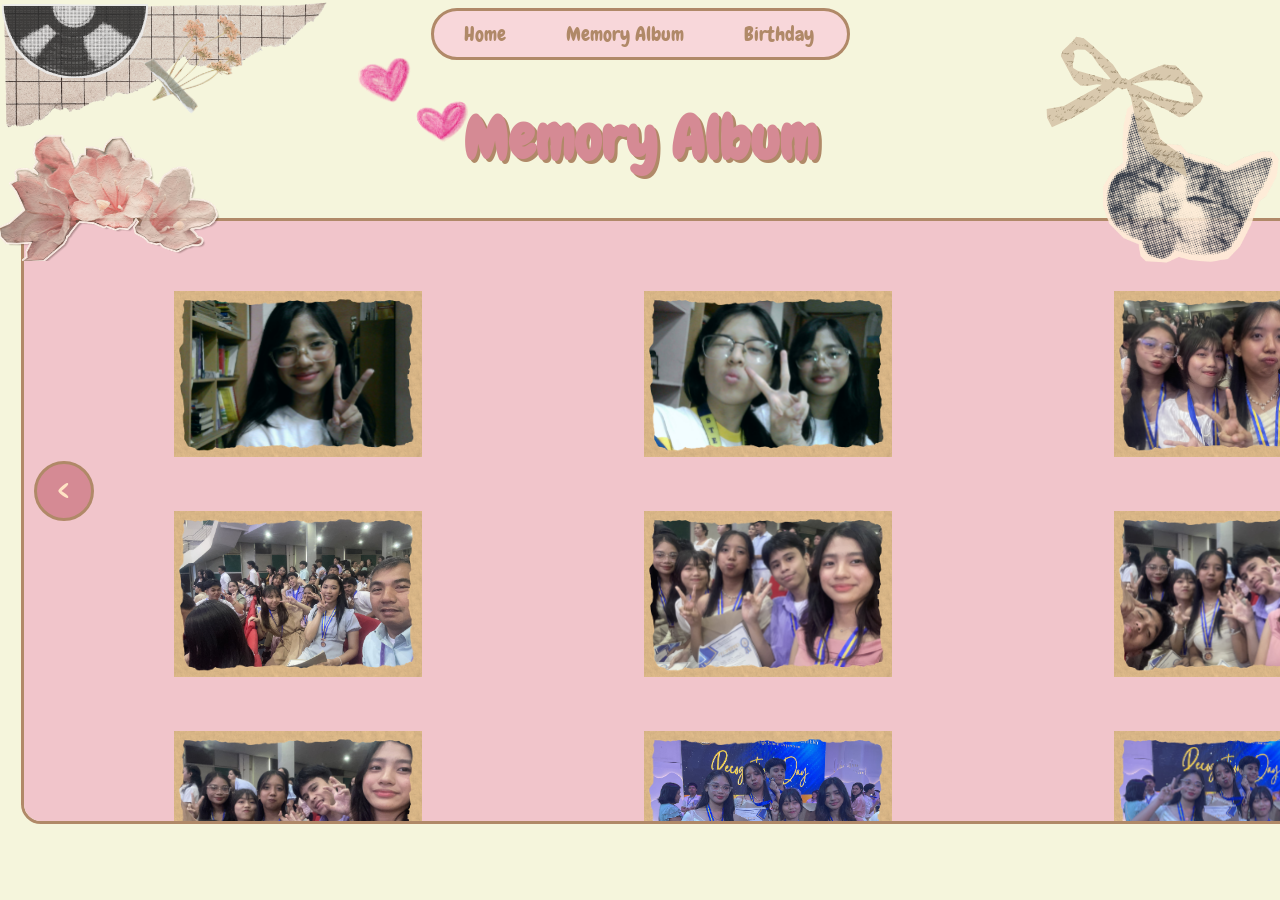
<file: Memory Box/Memory Album2.html>
<!DOCTYPE html>
<html>
    <head>
        <title>Memory Album</title>
        <link rel="stylesheet" href="stylememoryalbum2.css">
        <link rel="icon" href="images/logo.png" type="image/x-icon">
    </head>
    <body>
        <header> 
            <ul class="click">
                <li><a href="index.html">Home</a></li>
                <li><a href="Memory Album.html">Memory Album</a></li>
                <li><a href="Birthday.html">Birthday</a></li>
            </ul>
        </header>
        
        
        <main>  
            <div class="container"> 
            <h1 id="title1"> Memory Album </h1>
                
            <img src="images/papertear3.png" id="papertear3">
            <img src="images/papertear4.png" id="papertear4">
            <img src="images/halfdisk.png" id="halfdisk">
            <img src="images/flower2.png" id="flower2">
            <img src="images/flower3.png" id="flower3">
            <img src="images/hearts.png" id="hearts">
            <img src="images/cat.png" id="cat">
            <img src="images/star.png" id="star">
            <img src="images/ribbon.png" id="ribbon">

            </div>
 
            <div class="album">
                <button id="left"> <a href ="Memory Album.html"> < </a> </button> <br>
                <button id="right"> <a href="Memory Album3.html"> > </a> </button>
                <a  href="" target="_blank"> <img src="images/WEBSITE IMAGES/19.png" class="glow" id="img19"> </a>
                <a  href="https://drive.google.com/drive/u/5/folders/1JlvBcGP88KhnIEMKYkSOfZzsnUJ7aaG-" target="_blank"> <img src="images/WEBSITE IMAGES/20.png" class="glow" id="img20"> </a>
                <a  href="https://drive.google.com/drive/u/5/folders/1JlvBcGP88KhnIEMKYkSOfZzsnUJ7aaG-" target="_blank"> <img src="images/WEBSITE IMAGES/21.png" class="glow" id="img21"> </a>
                <a  href="https://drive.google.com/drive/u/5/folders/1JlvBcGP88KhnIEMKYkSOfZzsnUJ7aaG-" target="_blank"> <img src="images/WEBSITE IMAGES/22.png" class="glow" id="img22"> </a>
                <a  href="https://drive.google.com/drive/u/5/folders/1JlvBcGP88KhnIEMKYkSOfZzsnUJ7aaG-" target="_blank"> <img src="images/WEBSITE IMAGES/23.png" class="glow" id="img23"> </a>
                <a  href="https://drive.google.com/drive/u/5/folders/1JlvBcGP88KhnIEMKYkSOfZzsnUJ7aaG-" target="_blank"> <img src="images/WEBSITE IMAGES/24.png" class="glow" id="img24"> </a>
                <a  href="https://drive.google.com/drive/u/5/folders/1JlvBcGP88KhnIEMKYkSOfZzsnUJ7aaG-" target="_blank"> <img src="images/WEBSITE IMAGES/25.png" class="glow" id="img25"> </a>
                <a  href="https://drive.google.com/drive/u/5/folders/1JlvBcGP88KhnIEMKYkSOfZzsnUJ7aaG-" target="_blank"> <img src="images/WEBSITE IMAGES/26.png" class="glow" id="img26"> </a>
                <a  href="https://drive.google.com/drive/u/5/folders/1JlvBcGP88KhnIEMKYkSOfZzsnUJ7aaG-" target="_blank"> <img src="images/WEBSITE IMAGES/27.png" class="glow" id="img27"> </a>
                <a  href="https://drive.google.com/drive/u/5/folders/1JlvBcGP88KhnIEMKYkSOfZzsnUJ7aaG-" target="_blank"> <img src="images/WEBSITE IMAGES/28.png" class="glow" id="img28"> </a>
                <a  href="https://drive.google.com/drive/u/5/folders/1JlvBcGP88KhnIEMKYkSOfZzsnUJ7aaG-" target="_blank"> <img src="images/WEBSITE IMAGES/29.png" class="glow" id="img29"> </a>
                <a  href="https://drive.google.com/drive/u/5/folders/1JlvBcGP88KhnIEMKYkSOfZzsnUJ7aaG-" target="_blank"> <img src="images/WEBSITE IMAGES/30.png" class="glow" id="img30"> </a>
                <img src="images/WEBSITE IMAGES/border.png" class="glow" id="border19">
                <img src="images/WEBSITE IMAGES/border.png" class="glow" id="border20">
                <img src="images/WEBSITE IMAGES/border.png" class="glow" id="border21">
                <img src="images/WEBSITE IMAGES/border.png" class="glow" id="border22">
                <img src="images/WEBSITE IMAGES/border.png" class="glow" id="border23">
                <img src="images/WEBSITE IMAGES/border.png" class="glow" id="border24">
                <img src="images/WEBSITE IMAGES/border.png" class="glow" id="border25">
                <img src="images/WEBSITE IMAGES/border.png" class="glow" id="border26">
                <img src="images/WEBSITE IMAGES/border.png" class="glow" id="border27">
                <img src="images/WEBSITE IMAGES/border.png" class="glow" id="border28">
                <img src="images/WEBSITE IMAGES/border.png" class="glow" id="border29">
                <img src="images/WEBSITE IMAGES/border.png" class="glow" id="border30">

              

            </div>
        </main>
    </body>
</html>
</file>
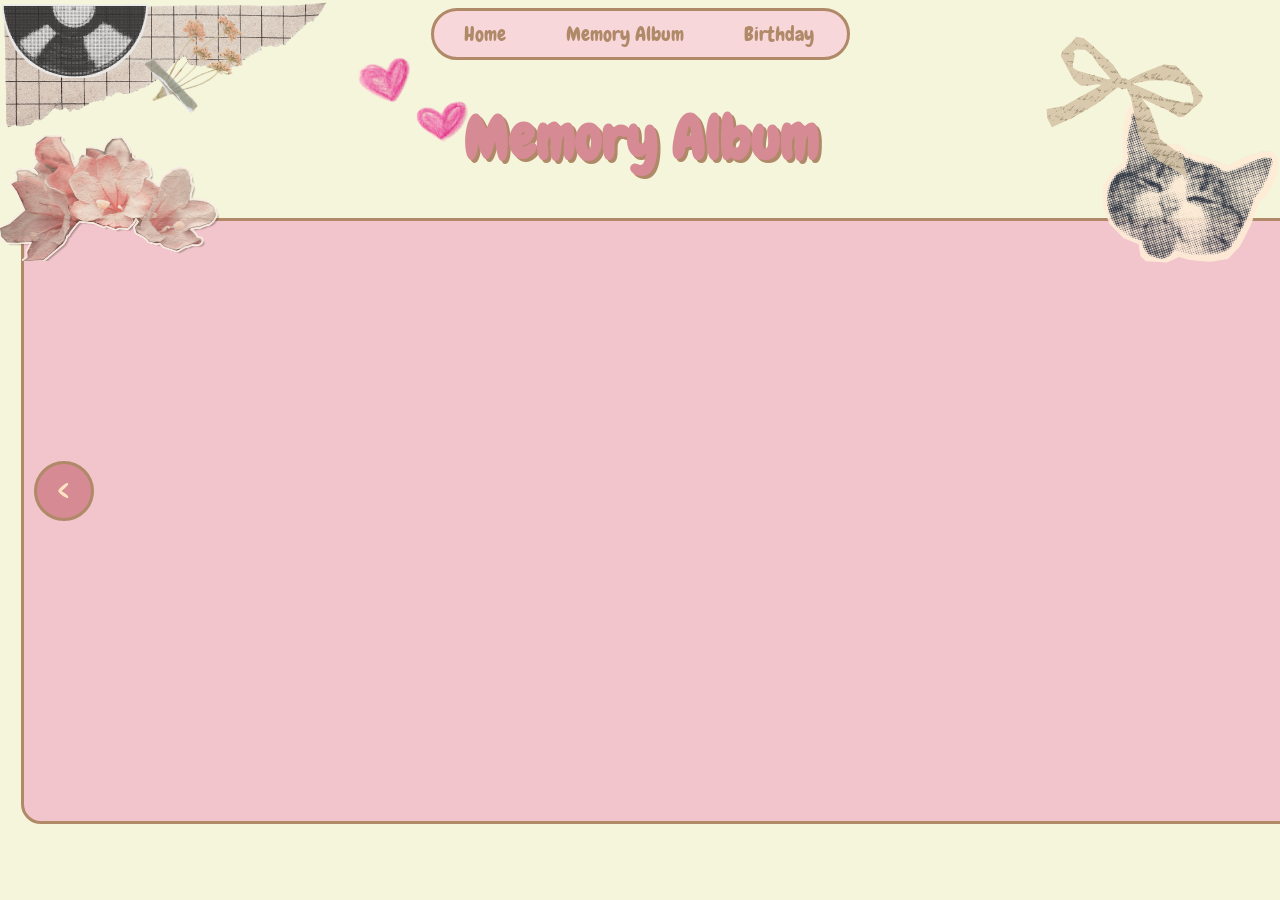
<file: Memory Box/Memory Album3.html>
<!DOCTYPE html>
<html>
    <head>
        <title>Memory Album</title>
        <link rel="stylesheet" href="stylememoryalbum2.css">
        <link rel="icon" href="images/logo.png" type="image/x-icon">
    </head>
    <body>
        <header> 
            <ul class="click">
                <li><a href="index.html">Home</a></li>
                <li><a href="Memory Album.html">Memory Album</a></li>
                <li><a href="Birthday.html">Birthday</a></li>
            </ul>
        </header>
        
        
        <main>  
            <div class="container"> 
            <h1 id="title1"> Memory Album </h1>
                
            <img src="images/papertear3.png" id="papertear3">
            <img src="images/papertear4.png" id="papertear4">
            <img src="images/halfdisk.png" id="halfdisk">
            <img src="images/flower2.png" id="flower2">
            <img src="images/flower3.png" id="flower3">
            <img src="images/hearts.png" id="hearts">
            <img src="images/cat.png" id="cat">
            <img src="images/star.png" id="star">
            <img src="images/ribbon.png" id="ribbon">

            </div>
 
            <div class="album">
                <button id="left"> <a href ="Memory Album2.html"> < </a> </button> <br>
                <button id="right"> <a href="Memory Album.html"> > </a> </button>
              

            </div>
        </main>
    </body>
</html>
</file>
<file: Memory Box/css/web.css>
@font-face {
    src: url(fonts/Chewy-Regular.ttf);
    font-family: Chewy-Regular;
}
body {
    background-color: beige;
}
ul.click {
    background-color: #F8D7DA;
    border: 3px solid #B08968;
    border-radius: 30px;
    width: 413px;
    list-style-type: none;
    display: flex;
    margin: 0 auto;
    padding: 0;
    overflow: hidden;
}
ul.click li {
    font-family: Chewy-Regular, cursive, Arial;
}
ul.click li a {
    text-decoration: none;
    color: #B08968;
    font-size: 20px;
    display: block;
    padding: 10px 30px;
    text-align: center;
}
ul.click li a:hover {
    background-color: beige;
}
ul.click li a:active {
    background-color: #B08968;
}
h1#title1{
    font-family: Chewy-Regular, cursive, Arial;
    font-size: 60px;
    text-align: center;
    color: #D58A94;
    text-shadow: 3px 3px #B08968;
    margin-top: 125px;
}
div.dropdown{
    display: inline-block;
    position: relative;
    left: 680px;
    bottom: 15px;
}
div.dropdown #button{
    font-family: Chewy-Regular, cursive, Arial;
    padding: 10px 48px;
    color: #d58a94;
    border-radius: 10px;
    background-color: pink;
    border: 1px solid #B08968
}
div.dropdown .content{
    background-color: pink;
    box-shadow: 3px 4px 5px #B08968;
    border-radius: 10px;
    color: #d58a94;
    display: none;
    position: absolute;
    padding: 10px 12px;
}
div.dropdown .content a{
    font-family: Chewy-Regular, cursive, Arial;
    display: block;
    text-decoration: none;
    color: #d58a94;
    padding: 10px 40px;
}
div.dropdown:hover .content {
    display: block;
}
a:hover {
    background-color: #efc7a7;
}
.container{
    position: relative;
}
.container #image1{
    position: absolute;
    width: 150px;
    left: 795px;
    bottom: 150px;
}
.container #image1:hover{
    position: absolute;
    width: 160px;
}
.container #papertear1{
    position: absolute;
    bottom: 190px;
    right: 1250px;
}
.container #papertear1:hover {
    position: absolute;
    width: 290px;
    height: 210px;
}
.container #batch{
    position: absolute;
    top: 250px;
    right: 40px;
}
.container #batch:hover {
    position: absolute;
    width: 183px;
    height: 87px;
}
.container #papertear2{
    position: absolute;
    left: 1180px;
    top: 0px;
}
.container #papertear2:hover {
    position: absolute;
    width: 330px;
    height: 385px;
}
.container #bus{
    position: absolute;
    right: 240px;
    bottom: -100px;
    z-index: -1;
}
.container #bus:hover {
    position: absolute;
    width: 370px;
    height: 190px;
}
.container #smile{
    position: absolute;
    right: 430px;
    bottom: 50px;
}
.container #smile:hover {
    position: absolute;
    width: 147px;
    height: 147px;
}
.container #strawberry{
    position: absolute;
    right: 240px;
    bottom: 35px;
}
.container #strawberry:hover {
    position: absolute;
    width: 217px;
    height: 217px;
}
.container #plane{
    position: absolute;
    right: 20px;
    bottom: 250px;
}
.container #plane:hover {
    position: absolute;
    width: 206px;
    height: 122px;
}
.container #flower1{
    position: absolute;
    right: 150px;
    bottom: -50px;
    z-index: 1;
}
.container #flower1:hover {
    position: absolute;
    width: 160px;
    height: 158px;
}
.container #camera{
    position: absolute;
    left: 330px;
    bottom: -70px;
    z-index: 1;
}
.container #camera:hover {
    position: absolute;
    width: 279px;
    height: 229px;
}
.container #sun{
    position: absolute;
    left: 480px;
    bottom: 115px;
    z-index: 1;
}
.container #sun:hover {
    position: absolute;
    width: 163px;
    height: 160px;
}
.container #button{
    position: absolute;
    left: 380px;
    bottom: 160px;
}
.container #button:hover {
    position: absolute;
    width: 87px;
    height: 79px;
}
.container #thread{
    position: absolute;
    left: 110px;
    bottom: 170px;
}
.container #thread:hover {
    position: absolute;
    width: 315px;
    height: 313px;
}
.container #butterfly{
    position: absolute;
    left: 160px;
    bottom: 20px;
}
.container #butterfly:hover {
    position: absolute;
    width: 210px;
    height: 240px;
}
.container #swan{
    position: absolute;
    left: 140px;
    bottom: -150px;
    z-index: 1;
}
.container #swan:hover {
    position: absolute;
    width: 258px;
    height: 254px;
}
</file>
<file: Memory Box/css/stylememoryalbum.css>
@font-face {
    src: url(fonts/Chewy-Regular.ttf);
    font-family: Chewy-Regular;
}
body {
    background-color: beige;
}
ul.click {
    background-color: #F8D7DA;
    border: 3px solid #B08968;
    border-radius: 30px;
    width: 413px;
    list-style-type: none;
    display: flex;
    margin: 0 auto;
    padding: 0;
    overflow: hidden;
}
ul.click li {
    font-family: Chewy-Regular, cursive, Arial;
}
ul.click li a {
    text-decoration: none;
    color: #B08968;
    font-size: 20px;
    display: block;
    padding: 10px 30px;
    text-align: center;
}
ul.click li a:hover {
    background-color: beige;
}
ul.click li a:active {
    background-color: #B08968;
}
h1#title1{
    font-family: Chewy-Regular, cursive, Arial;
    font-size: 60px;
    text-align: center;
    color: #D58A94;
    text-shadow: 3px 3px #B08968;
}
.album{
    position: relative;
    left: 13px;
    background-color: #f1c5cb;
    border-radius: 20px;
    border: 3px solid #B08968;
    width: 1475px;
    height: 600px;
}
.album #left{
    position: sticky;
    width: 60px;
    height: 60px;
    background-color: #D58A94;
    border-radius: 30px;
    border: 3px solid #B08968;
    top: 240px;
    left: 10px;
    z-index: 1;
}
.album #left a{
    position: relative;
    text-decoration: none;
    display: block;
    width: 40px;
    font-family: Chewy-Regular, cursive, Arial;
    color:bisque;
    bottom: 3px;
    font-size: 35px;
}
.album #right{
    position: sticky;
    width: 60px;
    height: 60px;
    background-color: #D58A94;
    border-radius: 30px;
    border: 3px solid #B08968;
    left: 1405px;
    top: 240px;
    z-index: 1;
}
.album #right a{
    position: relative;
    text-decoration: none;
    display: block;
    width: 40px;
    font-family: Chewy-Regular, cursive, Arial;
    color:bisque;
    bottom: 3px;
    font-size: 35px;
}
.container {
    position: relative;
}
.container #papertear3{
    position: absolute;
    bottom: 10px;
    left: 1260px;
    opacity: 90%;
}
.container #papertear4{
    position: absolute;
    bottom: 50px;
    left: -7px;
    opacity: 90%;
}
.container #halfdisk{
    position: absolute;
    z-index: 1;
    left: -13px;
    bottom: 100px;
    opacity: 90%;
}
.container #flower2{
    position: absolute;
    top: 30px;
    left: -13px;
    z-index: 1;
    opacity: 90%;
}
.container #flower3{
    position: absolute;
    bottom: 60px;
    left: 130px;
    opacity: 90%;
    
}
.container #hearts{
    position: absolute;
    bottom: 30px;
    left: 350px;
    opacity: 90%;
}
.container #cat{
    position: absolute;
    top: 0px;
    right: -10px;
    z-index: 1;
    opacity: 90%;
}
.container #star{
    position: absolute;
    left: 1325px;
    bottom: 50px;
    z-index: 1;
    opacity: 90%;
}
.container #ribbon{
    position: absolute;
    left: 1035px;
    bottom: 0px;
    z-index: 1;
    opacity: 90%;
}
.album{
    overflow: scroll;
}
.glow{
    transition: all 0.3s ease-in-out;
}
.glow:hover{
    box-shadow: 10px 10px 20px 5px rgba(225, 96, 218, 0.8);
}
.album #img1{
    position: absolute;
    left: 150px;
    top: 70px;
    height: 165px;
}
.album #border1{
    position: absolute;
    left: 150px;
    top: 70px;
    pointer-events: none;
    z-index: 1;
}
.album #img2{
    position: absolute;
    left: 620px;
    top: 70px;
    height: 165px;
}
.album #border2{
    position: absolute;
    left: 620px;
    top: 70px;
    pointer-events: none;
    z-index: 1;
}
.album #img3{
    position: absolute;
    left: 1090px;
    top: 70px;
    height: 165px;
}
.album #border3{
    position: absolute;
    left: 1090px;
    top: 70px;
    pointer-events: none;
    z-index: 1;
}
.album #img4{
    position: absolute;
    left: 150px;
    top: 290px;
    height: 165px;
}
.album #border4{
    position: absolute;
    left: 150px;
    top: 290px;
    pointer-events: none;
    z-index: 1;
}
.album #img5{
    position: absolute;
    left: 620px;
    top: 290px;
    height: 165px;
}
.album #border5{
    position: absolute;
    left: 620px;
    top: 290px;
    pointer-events: none;
    z-index: 1;
}
.album #img6{
    position: absolute;
    left: 1090px;
    top: 290px;
    height: 165px;
}
.album #border6{
    position: absolute;
    left: 1090px;
    top: 290px;
    pointer-events: none;
    z-index: 1;
}
.album #img7{
    position: absolute;
    left: 150px;
    top: 510px;
    height: 165px;
}
.album #border7{
    position: absolute;
    left: 150px;
    top: 510px;
    pointer-events: none;
    z-index: 1;
}
.album #img8{
    position: absolute;
    left: 620px;
    top: 510px;
    height: 165px;
}
.album #border8{
    position: absolute;
    left: 620px;
    top: 510px;
    pointer-events: none;
    z-index: 1;
}
.album #img9{
    position: absolute;
    left: 1090px;
    top: 510px;
    height: 165px;
}
.album #border9{
    position: absolute;
    left: 1090px;
    top: 510px;
    pointer-events: none;
    z-index: 1;
}
.album #img10{
    position: absolute;
    left: 150px;
    top: 730px;
    height: 165px;
}
.album #border10{
    position: absolute;
    left: 150px;
    top: 730px;
    pointer-events: none;
    z-index: 1;
}
.album #img11{
    position: absolute;
    left: 620px;
    top: 730px;
    height: 165px;
}
.album #border11{
    position: absolute;
    left: 620px;
    top: 730px;
    pointer-events: none;
    z-index: 1;
}
.album #img12{
    position: absolute;
    left: 1090px;
    top: 730px;
    height: 165px;
}
.album #border12{
    position: absolute;
    left: 1090px;
    top: 730px;
    pointer-events: none;
    z-index: 1;
}
.album #img13{
    position: absolute;
    left: 150px;
    top: 950px;
    height: 165px;
}
.album #border13{
    position: absolute;
    left: 150px;
    top: 950px;
    pointer-events: none;
    z-index: 1;
}
.album #img14{
    position: absolute;
    left: 620px;
    top: 950px;
    height: 165px;
}
.album #border14{
    position: absolute;
    left: 620px;
    top: 950px;
    pointer-events: none;
    z-index: 1;
}
.album #img15{
    position: absolute;
    left: 1090px;
    top: 950px;
    height: 165px;
}
.album #border15{
    position: absolute;
    left: 1090px;
    top: 950px;
    pointer-events: none;
    z-index: 1;
}
.album #img16{
    position: absolute;
    left: 150px;
    top: 1170px;
    height: 165px;
}
.album #border16{
    position: absolute;
    left: 150px;
    top: 1170px;
    pointer-events: none;
    z-index: 1;
}
.album #img17{
    position: absolute;
    left: 620px;
    top: 1170px;
    height: 165px;
}
.album #border17{
    position: absolute;
    left: 620px;
    top: 1170px;
    pointer-events: none;
    z-index: 1;
}
.album #img18{
    position: absolute;
    left: 1090px;
    top: 1170px;
    height: 165px;
}
.album #border18{
    position: absolute;
    left: 1090px;
    top: 1170px;
    pointer-events: none;
    z-index: 1;
}
.album #heart{
    position: absolute;
    left: 120px;
    top: 40px;
    z-index: 2;
}
</file>
<file: Memory Box/css/stylememoryalbum2.css>
@font-face {
    src: url(fonts/Chewy-Regular.ttf);
    font-family: Chewy-Regular;
}
body {
    background-color: beige;
}
ul.click {
    background-color: #F8D7DA;
    border: 3px solid #B08968;
    border-radius: 30px;
    width: 413px;
    list-style-type: none;
    display: flex;
    margin: 0 auto;
    padding: 0;
    overflow: hidden;
}
ul.click li {
    font-family: Chewy-Regular, cursive, Arial;
}
ul.click li a {
    text-decoration: none;
    color: #B08968;
    font-size: 20px;
    display: block;
    padding: 10px 30px;
    text-align: center;
}
ul.click li a:hover {
    background-color: beige;
}
ul.click li a:active {
    background-color: #B08968;
}
h1#title1{
    font-family: Chewy-Regular, cursive, Arial;
    font-size: 60px;
    text-align: center;
    color: #D58A94;
    text-shadow: 3px 3px #B08968;
}
.album{
    position: relative;
    left: 13px;
    background-color: #f1c5cb;
    border-radius: 20px;
    border: 3px solid #B08968;
    width: 1475px;
    height: 600px;
}
.album #left{
    position: sticky;
    width: 60px;
    height: 60px;
    background-color: #D58A94;
    border-radius: 30px;
    border: 3px solid #B08968;
    top: 240px;
    left: 10px;
    z-index: 1;
}
.album #left a{
    position: relative;
    text-decoration: none;
    display: block;
    width: 40px;
    font-family: Chewy-Regular, cursive, Arial;
    color:bisque;
    bottom: 3px;
    font-size: 35px;
}
.album #right{
    position: sticky;
    width: 60px;
    height: 60px;
    background-color: #D58A94;
    border-radius: 30px;
    border: 3px solid #B08968;
    left: 1405px;
    top: 240px;
    z-index: 1;
}
.album #right a{
    position: relative;
    text-decoration: none;
    display: block;
    width: 40px;
    font-family: Chewy-Regular, cursive, Arial;
    color:bisque;
    bottom: 3px;
    font-size: 35px;
}
.container {
    position: relative;
}
.container #papertear3{
    position: absolute;
    bottom: 10px;
    left: 1260px;
    opacity: 90%;
}
.container #papertear4{
    position: absolute;
    bottom: 50px;
    left: -7px;
    opacity: 90%;
}
.container #halfdisk{
    position: absolute;
    z-index: 1;
    left: -13px;
    bottom: 100px;
    opacity: 90%;
}
.container #flower2{
    position: absolute;
    top: 30px;
    left: -13px;
    z-index: 1;
    opacity: 90%;
}
.container #flower3{
    position: absolute;
    bottom: 60px;
    left: 130px;
    opacity: 90%;
    
}
.container #hearts{
    position: absolute;
    bottom: 30px;
    left: 350px;
    opacity: 90%;
}
.container #cat{
    position: absolute;
    top: 0px;
    right: -10px;
    z-index: 1;
    opacity: 90%;
}
.container #star{
    position: absolute;
    left: 1325px;
    bottom: 50px;
    z-index: 1;
    opacity: 90%;
}
.container #ribbon{
    position: absolute;
    left: 1035px;
    bottom: 0px;
    z-index: 1;
    opacity: 90%;
}
.album{
    overflow: scroll;
}
.glow{
    transition: all 0.3s ease-in-out;
}
.glow:hover{
    box-shadow: 10px 10px 20px 5px rgba(225, 96, 218, 0.8);
}
.album #heart{
    position: absolute;
    left: 120px;
    top: 40px;
    z-index: 2;
}
.album #img19{
    position: absolute;
    left: 150px;
    top: 70px;
    height: 165px;
}
.album #border19{
    position: absolute;
    left: 150px;
    top: 70px;
    pointer-events: none;
    z-index: 1;
}
.album #img20{
    position: absolute;
    left: 620px;
    top: 70px;
    height: 165px;
}
.album #border20{
    position: absolute;
    left: 620px;
    top: 70px;
    pointer-events: none;
    z-index: 1;
}
.album #img21{
    position: absolute;
    left: 1090px;
    top: 70px;
    height: 165px;
}
.album #border21{
    position: absolute;
    left: 1090px;
    top: 70px;
    pointer-events: none;
    z-index: 1;
}
.album #img22{
    position: absolute;
    left: 150px;
    top: 290px;
    height: 165px;
}
.album #border22{
    position: absolute;
    left: 150px;
    top: 290px;
    pointer-events: none;
    z-index: 1;
}
.album #img23{
    position: absolute;
    left: 620px;
    top: 290px;
    height: 165px;
}
.album #border23{
    position: absolute;
    left: 620px;
    top: 290px;
    pointer-events: none;
    z-index: 1;
}
.album #img24{
    position: absolute;
    left: 1090px;
    top: 290px;
    height: 165px;
}
.album #border24{
    position: absolute;
    left: 1090px;
    top: 290px;
    pointer-events: none;
    z-index: 1;
}
.album #img25{
    position: absolute;
    left: 150px;
    top: 510px;
    height: 165px;
}
.album #border25{
    position: absolute;
    left: 150px;
    top: 510px;
    pointer-events: none;
    z-index: 1;
}
.album #img26{
    position: absolute;
    left: 620px;
    top: 510px;
    height: 165px;
}
.album #border26{
    position: absolute;
    left: 620px;
    top: 510px;
    pointer-events: none;
    z-index: 1;
}
.album #img27{
    position: absolute;
    left: 1090px;
    top: 510px;
    height: 165px;
}
.album #border27{
    position: absolute;
    left: 1090px;
    top: 510px;
    pointer-events: none;
    z-index: 1;
}
.album #img28{
    position: absolute;
    left: 150px;
    top: 730px;
    height: 165px;
}
.album #border28{
    position: absolute;
    left: 150px;
    top: 730px;
    pointer-events: none;
    z-index: 1;
}
.album #img29{
    position: absolute;
    left: 620px;
    top: 730px;
    height: 165px;
}
.album #border29{
    position: absolute;
    left: 620px;
    top: 730px;
    pointer-events: none;
    z-index: 1;
}
.album #img30{
    position: absolute;
    left: 1090px;
    top: 730px;
    height: 165px;
}
.album #border30{
    position: absolute;
    left: 1090px;
    top: 730px;
    pointer-events: none;
    z-index: 1;
}
</file>
<file: Memory Box/stylememoryalbum.css>
@font-face {
    src: url(fonts/Chewy-Regular.ttf);
    font-family: Chewy-Regular;
}
body {
    background-color: beige;
}
ul.click {
    background-color: #F8D7DA;
    border: 3px solid #B08968;
    border-radius: 30px;
    width: 413px;
    list-style-type: none;
    display: flex;
    margin: 0 auto;
    padding: 0;
    overflow: hidden;
}
ul.click li {
    font-family: Chewy-Regular, cursive, Arial;
}
ul.click li a {
    text-decoration: none;
    color: #B08968;
    font-size: 20px;
    display: block;
    padding: 10px 30px;
    text-align: center;
}
ul.click li a:hover {
    background-color: beige;
}
ul.click li a:active {
    background-color: #B08968;
}
h1#title1{
    font-family: Chewy-Regular, cursive, Arial;
    font-size: 60px;
    text-align: center;
    color: #D58A94;
    text-shadow: 3px 3px #B08968;
}
.album{
    position: relative;
    left: 13px;
    background-color: #f1c5cb;
    border-radius: 20px;
    border: 3px solid #B08968;
    width: 1475px;
    height: 600px;
}
.album #left{
    position: sticky;
    width: 60px;
    height: 60px;
    background-color: #D58A94;
    border-radius: 30px;
    border: 3px solid #B08968;
    top: 240px;
    left: 10px;
    z-index: 1;
}
.album #left a{
    position: relative;
    text-decoration: none;
    display: block;
    width: 40px;
    font-family: Chewy-Regular, cursive, Arial;
    color:bisque;
    bottom: 3px;
    font-size: 35px;
}
.album #right{
    position: sticky;
    width: 60px;
    height: 60px;
    background-color: #D58A94;
    border-radius: 30px;
    border: 3px solid #B08968;
    left: 1405px;
    top: 240px;
    z-index: 1;
}
.album #right a{
    position: relative;
    text-decoration: none;
    display: block;
    width: 40px;
    font-family: Chewy-Regular, cursive, Arial;
    color:bisque;
    bottom: 3px;
    font-size: 35px;
}
.container {
    position: relative;
}
.container #papertear3{
    position: absolute;
    bottom: 10px;
    left: 1260px;
    opacity: 90%;
}
.container #papertear4{
    position: absolute;
    bottom: 50px;
    left: -7px;
    opacity: 90%;
}
.container #halfdisk{
    position: absolute;
    z-index: 1;
    left: -13px;
    bottom: 100px;
    opacity: 90%;
}
.container #flower2{
    position: absolute;
    top: 30px;
    left: -13px;
    z-index: 1;
    opacity: 90%;
}
.container #flower3{
    position: absolute;
    bottom: 60px;
    left: 130px;
    opacity: 90%;
    
}
.container #hearts{
    position: absolute;
    bottom: 30px;
    left: 350px;
    opacity: 90%;
}
.container #cat{
    position: absolute;
    top: 0px;
    right: -10px;
    z-index: 1;
    opacity: 90%;
}
.container #star{
    position: absolute;
    left: 1325px;
    bottom: 50px;
    z-index: 1;
    opacity: 90%;
}
.container #ribbon{
    position: absolute;
    left: 1035px;
    bottom: 0px;
    z-index: 1;
    opacity: 90%;
}
.album{
    overflow: scroll;
}
.glow{
    transition: all 0.3s ease-in-out;
}
.glow:hover{
    box-shadow: 10px 10px 20px 5px rgba(225, 96, 218, 0.8);
}
.album #img1{
    position: absolute;
    left: 150px;
    top: 70px;
    height: 165px;
}
.album #border1{
    position: absolute;
    left: 150px;
    top: 70px;
    pointer-events: none;
    z-index: 1;
}
.album #img2{
    position: absolute;
    left: 620px;
    top: 70px;
    height: 165px;
}
.album #border2{
    position: absolute;
    left: 620px;
    top: 70px;
    pointer-events: none;
    z-index: 1;
}
.album #img3{
    position: absolute;
    left: 1090px;
    top: 70px;
    height: 165px;
}
.album #border3{
    position: absolute;
    left: 1090px;
    top: 70px;
    pointer-events: none;
    z-index: 1;
}
.album #img4{
    position: absolute;
    left: 150px;
    top: 290px;
    height: 165px;
}
.album #border4{
    position: absolute;
    left: 150px;
    top: 290px;
    pointer-events: none;
    z-index: 1;
}
.album #img5{
    position: absolute;
    left: 620px;
    top: 290px;
    height: 165px;
}
.album #border5{
    position: absolute;
    left: 620px;
    top: 290px;
    pointer-events: none;
    z-index: 1;
}
.album #img6{
    position: absolute;
    left: 1090px;
    top: 290px;
    height: 165px;
}
.album #border6{
    position: absolute;
    left: 1090px;
    top: 290px;
    pointer-events: none;
    z-index: 1;
}
.album #img7{
    position: absolute;
    left: 150px;
    top: 510px;
    height: 165px;
}
.album #border7{
    position: absolute;
    left: 150px;
    top: 510px;
    pointer-events: none;
    z-index: 1;
}
.album #img8{
    position: absolute;
    left: 620px;
    top: 510px;
    height: 165px;
}
.album #border8{
    position: absolute;
    left: 620px;
    top: 510px;
    pointer-events: none;
    z-index: 1;
}
.album #img9{
    position: absolute;
    left: 1090px;
    top: 510px;
    height: 165px;
}
.album #border9{
    position: absolute;
    left: 1090px;
    top: 510px;
    pointer-events: none;
    z-index: 1;
}
.album #img10{
    position: absolute;
    left: 150px;
    top: 730px;
    height: 165px;
}
.album #border10{
    position: absolute;
    left: 150px;
    top: 730px;
    pointer-events: none;
    z-index: 1;
}
.album #img11{
    position: absolute;
    left: 620px;
    top: 730px;
    height: 165px;
}
.album #border11{
    position: absolute;
    left: 620px;
    top: 730px;
    pointer-events: none;
    z-index: 1;
}
.album #img12{
    position: absolute;
    left: 1090px;
    top: 730px;
    height: 165px;
}
.album #border12{
    position: absolute;
    left: 1090px;
    top: 730px;
    pointer-events: none;
    z-index: 1;
}
.album #img13{
    position: absolute;
    left: 150px;
    top: 950px;
    height: 165px;
}
.album #border13{
    position: absolute;
    left: 150px;
    top: 950px;
    pointer-events: none;
    z-index: 1;
}
.album #img14{
    position: absolute;
    left: 620px;
    top: 950px;
    height: 165px;
}
.album #border14{
    position: absolute;
    left: 620px;
    top: 950px;
    pointer-events: none;
    z-index: 1;
}
.album #img15{
    position: absolute;
    left: 1090px;
    top: 950px;
    height: 165px;
}
.album #border15{
    position: absolute;
    left: 1090px;
    top: 950px;
    pointer-events: none;
    z-index: 1;
}
.album #img16{
    position: absolute;
    left: 150px;
    top: 1170px;
    height: 165px;
}
.album #border16{
    position: absolute;
    left: 150px;
    top: 1170px;
    pointer-events: none;
    z-index: 1;
}
.album #img17{
    position: absolute;
    left: 620px;
    top: 1170px;
    height: 165px;
}
.album #border17{
    position: absolute;
    left: 620px;
    top: 1170px;
    pointer-events: none;
    z-index: 1;
}
.album #img18{
    position: absolute;
    left: 1090px;
    top: 1170px;
    height: 165px;
}
.album #border18{
    position: absolute;
    left: 1090px;
    top: 1170px;
    pointer-events: none;
    z-index: 1;
}
.album #heart{
    position: absolute;
    left: 120px;
    top: 40px;
    z-index: 2;
}
</file>
<file: Memory Box/stylememoryalbum2.css>
@font-face {
    src: url(fonts/Chewy-Regular.ttf);
    font-family: Chewy-Regular;
}
body {
    background-color: beige;
}
ul.click {
    background-color: #F8D7DA;
    border: 3px solid #B08968;
    border-radius: 30px;
    width: 413px;
    list-style-type: none;
    display: flex;
    margin: 0 auto;
    padding: 0;
    overflow: hidden;
}
ul.click li {
    font-family: Chewy-Regular, cursive, Arial;
}
ul.click li a {
    text-decoration: none;
    color: #B08968;
    font-size: 20px;
    display: block;
    padding: 10px 30px;
    text-align: center;
}
ul.click li a:hover {
    background-color: beige;
}
ul.click li a:active {
    background-color: #B08968;
}
h1#title1{
    font-family: Chewy-Regular, cursive, Arial;
    font-size: 60px;
    text-align: center;
    color: #D58A94;
    text-shadow: 3px 3px #B08968;
}
.album{
    position: relative;
    left: 13px;
    background-color: #f1c5cb;
    border-radius: 20px;
    border: 3px solid #B08968;
    width: 1475px;
    height: 600px;
}
.album #left{
    position: sticky;
    width: 60px;
    height: 60px;
    background-color: #D58A94;
    border-radius: 30px;
    border: 3px solid #B08968;
    top: 240px;
    left: 10px;
    z-index: 1;
}
.album #left a{
    position: relative;
    text-decoration: none;
    display: block;
    width: 40px;
    font-family: Chewy-Regular, cursive, Arial;
    color:bisque;
    bottom: 3px;
    font-size: 35px;
}
.album #right{
    position: sticky;
    width: 60px;
    height: 60px;
    background-color: #D58A94;
    border-radius: 30px;
    border: 3px solid #B08968;
    left: 1405px;
    top: 240px;
    z-index: 1;
}
.album #right a{
    position: relative;
    text-decoration: none;
    display: block;
    width: 40px;
    font-family: Chewy-Regular, cursive, Arial;
    color:bisque;
    bottom: 3px;
    font-size: 35px;
}
.container {
    position: relative;
}
.container #papertear3{
    position: absolute;
    bottom: 10px;
    left: 1260px;
    opacity: 90%;
}
.container #papertear4{
    position: absolute;
    bottom: 50px;
    left: -7px;
    opacity: 90%;
}
.container #halfdisk{
    position: absolute;
    z-index: 1;
    left: -13px;
    bottom: 100px;
    opacity: 90%;
}
.container #flower2{
    position: absolute;
    top: 30px;
    left: -13px;
    z-index: 1;
    opacity: 90%;
}
.container #flower3{
    position: absolute;
    bottom: 60px;
    left: 130px;
    opacity: 90%;
    
}
.container #hearts{
    position: absolute;
    bottom: 30px;
    left: 350px;
    opacity: 90%;
}
.container #cat{
    position: absolute;
    top: 0px;
    right: -10px;
    z-index: 1;
    opacity: 90%;
}
.container #star{
    position: absolute;
    left: 1325px;
    bottom: 50px;
    z-index: 1;
    opacity: 90%;
}
.container #ribbon{
    position: absolute;
    left: 1035px;
    bottom: 0px;
    z-index: 1;
    opacity: 90%;
}
.album{
    overflow: scroll;
}
.glow{
    transition: all 0.3s ease-in-out;
}
.glow:hover{
    box-shadow: 10px 10px 20px 5px rgba(225, 96, 218, 0.8);
}
.album #heart{
    position: absolute;
    left: 120px;
    top: 40px;
    z-index: 2;
}
.album #img19{
    position: absolute;
    left: 150px;
    top: 70px;
    height: 165px;
}
.album #border19{
    position: absolute;
    left: 150px;
    top: 70px;
    pointer-events: none;
    z-index: 1;
}
.album #img20{
    position: absolute;
    left: 620px;
    top: 70px;
    height: 165px;
}
.album #border20{
    position: absolute;
    left: 620px;
    top: 70px;
    pointer-events: none;
    z-index: 1;
}
.album #img21{
    position: absolute;
    left: 1090px;
    top: 70px;
    height: 165px;
}
.album #border21{
    position: absolute;
    left: 1090px;
    top: 70px;
    pointer-events: none;
    z-index: 1;
}
.album #img22{
    position: absolute;
    left: 150px;
    top: 290px;
    height: 165px;
}
.album #border22{
    position: absolute;
    left: 150px;
    top: 290px;
    pointer-events: none;
    z-index: 1;
}
.album #img23{
    position: absolute;
    left: 620px;
    top: 290px;
    height: 165px;
}
.album #border23{
    position: absolute;
    left: 620px;
    top: 290px;
    pointer-events: none;
    z-index: 1;
}
.album #img24{
    position: absolute;
    left: 1090px;
    top: 290px;
    height: 165px;
}
.album #border24{
    position: absolute;
    left: 1090px;
    top: 290px;
    pointer-events: none;
    z-index: 1;
}
.album #img25{
    position: absolute;
    left: 150px;
    top: 510px;
    height: 165px;
}
.album #border25{
    position: absolute;
    left: 150px;
    top: 510px;
    pointer-events: none;
    z-index: 1;
}
.album #img26{
    position: absolute;
    left: 620px;
    top: 510px;
    height: 165px;
}
.album #border26{
    position: absolute;
    left: 620px;
    top: 510px;
    pointer-events: none;
    z-index: 1;
}
.album #img27{
    position: absolute;
    left: 1090px;
    top: 510px;
    height: 165px;
}
.album #border27{
    position: absolute;
    left: 1090px;
    top: 510px;
    pointer-events: none;
    z-index: 1;
}
.album #img28{
    position: absolute;
    left: 150px;
    top: 730px;
    height: 165px;
}
.album #border28{
    position: absolute;
    left: 150px;
    top: 730px;
    pointer-events: none;
    z-index: 1;
}
.album #img29{
    position: absolute;
    left: 620px;
    top: 730px;
    height: 165px;
}
.album #border29{
    position: absolute;
    left: 620px;
    top: 730px;
    pointer-events: none;
    z-index: 1;
}
.album #img30{
    position: absolute;
    left: 1090px;
    top: 730px;
    height: 165px;
}
.album #border30{
    position: absolute;
    left: 1090px;
    top: 730px;
    pointer-events: none;
    z-index: 1;
}
</file>
